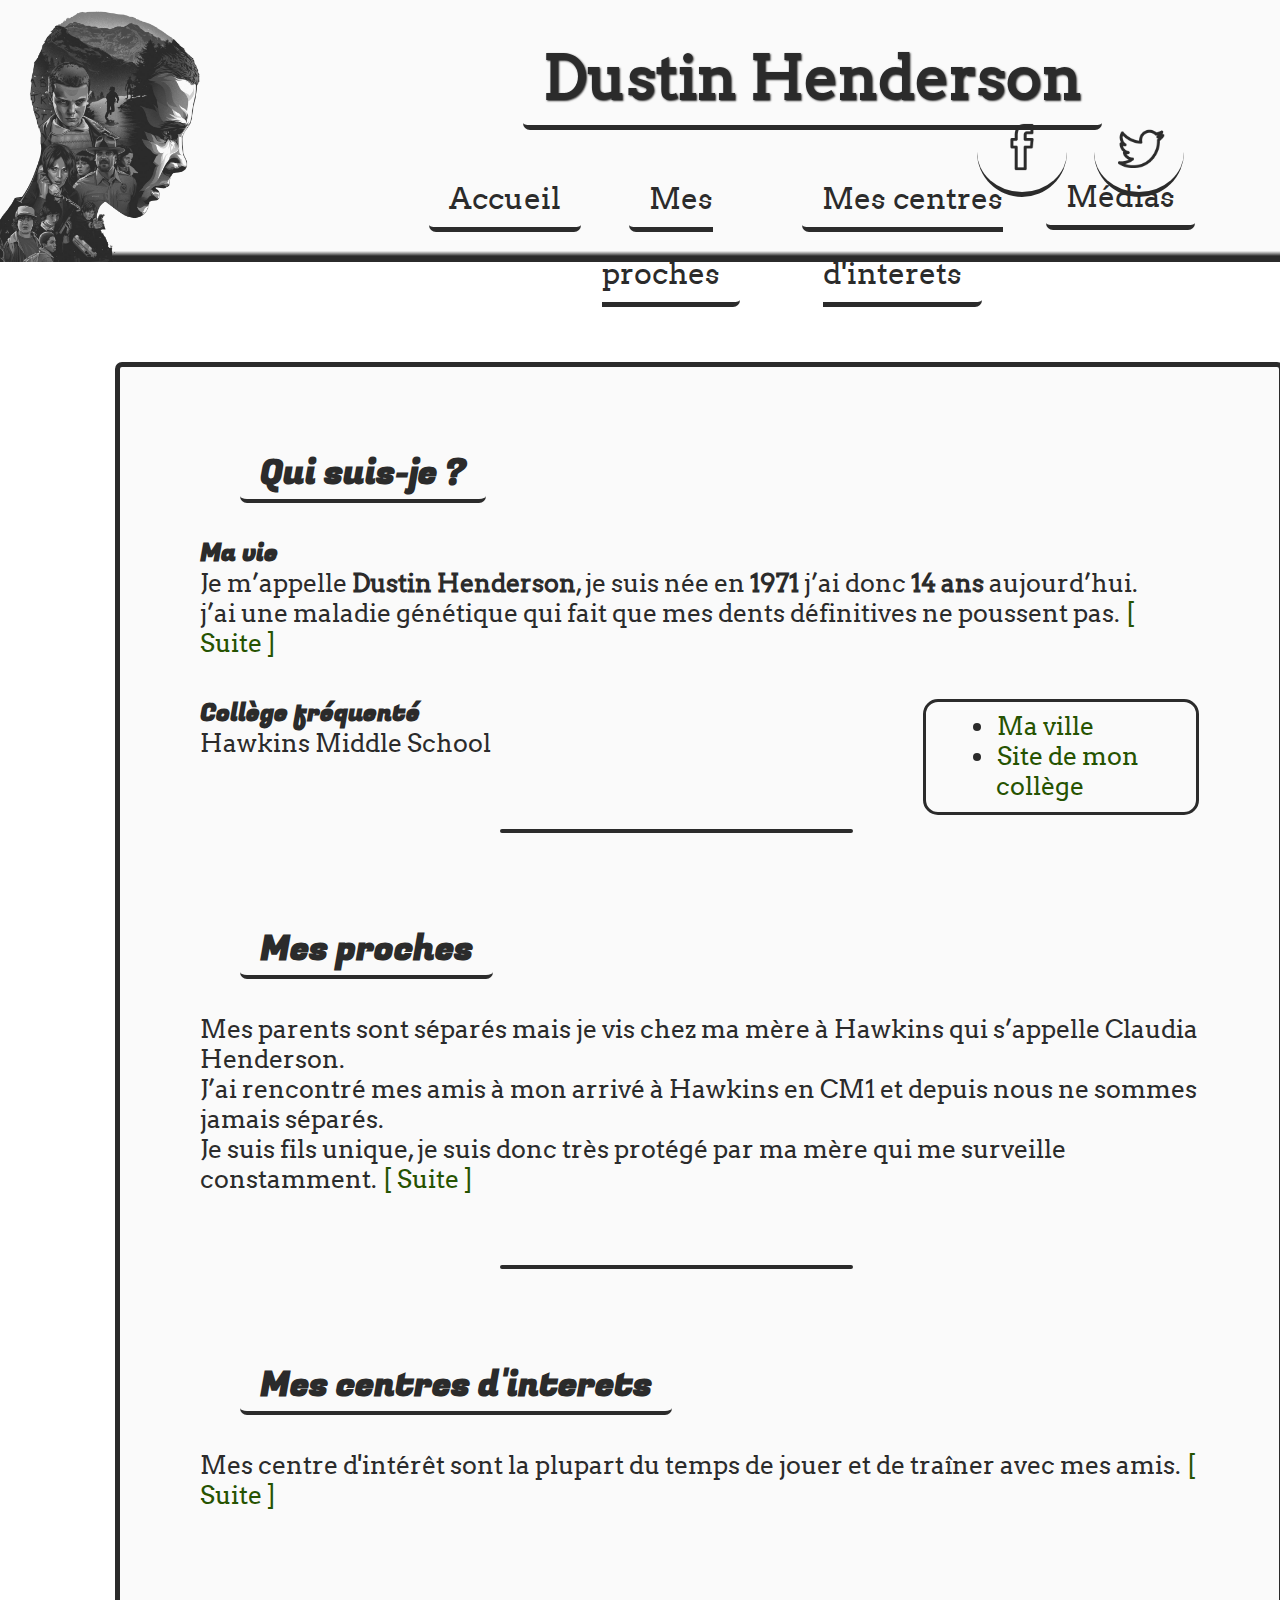
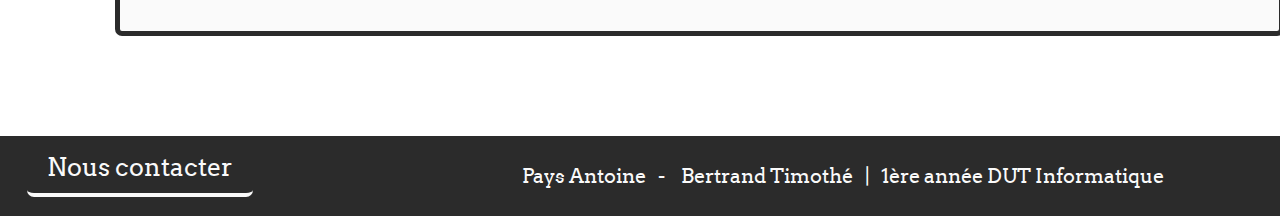
<file: index.html>
<!DOCTYPE html>
<html lang="fr">
	<head>
		<meta charset="UTF-8">
		<title>Dustin Henderson</title>
		<link rel="stylesheet" type="text/css" href="css/style.css">
		<link rel="stylesheet" type="text/css" href="css/style_responsive.css" media="screen and (max-width: 800px)">
	</head>
	<body>
		<header>
			<div id=menu>
				<img id="eleven" src="images/ressources/eleven.png">
				<div id="header-center">
					<h1><u>Dustin Henderson</u></h1>
					<nav>
						<a href="#"><u>Accueil</u></a>
						<a href="site/suite/proches.html"><u>Mes proches</u></a>
						<a href="site/suite/centres-interets.html"><u>Mes centres d'interets</u></a>
						<div id=dropdown>
							<a id=dropdown-btn><u>Médias</u></a>
							<div id="dropdown-content">
								<a href="site/photos.html"><u>Photos</u></a>
								<a href="site/videos.html"><u>Vidéos</u></a>
							</div>
						</div>
					</nav>
				</div>
				<div id="social">
					<a href="https://www.facebook.com/"><img src="images/ressources/facebook.png" height="90"></a>
					<a href="https://twitter.com/Stranger_Things"><img src="images/ressources/twitter.png" height="90"></a>
				</div>
			</div>
		</header>
		<div id="container">
			<section>
				<h2><u>Qui suis-je ?</u></h2>
				<article>
					<h3>Ma vie</h3>
					<p>
						Je m’appelle <strong>Dustin Henderson</strong>, je suis née en <strong>1971</strong> j’ai donc <strong>14 ans</strong> aujourd’hui.
						</br> 
						j’ai une maladie génétique qui fait que mes dents définitives ne poussent pas.
						<a href="site/suite/qui-suis-je.html">[ Suite ]</a>
					</p>
				</article>
				<article>
					<aside>
						<ul>
							<li>
								<a href="https://strangerthings.fandom.com/wiki/Hawkins">Ma ville</a>
							</li>
							<li>
								<a href="https://strangerthings.fandom.com/wiki/Hawkins_Middle_School">Site de mon collège</a>
							</li>
						</ul>
					</aside>
					<div id="college">
						<h3>Collège fréquenté</h3>
						<p>
							Hawkins Middle School
						</p>
					</div>
				</article>
			</section>
			<div id=spacer></div>
			<section>
			<h2><u>Mes proches</u></h2>
				<article>
					<p>
						Mes parents sont séparés mais je vis chez ma mère à Hawkins qui s’appelle Claudia Henderson.
						<br>
						J’ai rencontré mes amis à mon arrivé à Hawkins en CM1 et depuis nous ne sommes jamais séparés.
						<br>
						Je suis fils unique, je suis donc très protégé par ma mère qui me surveille constamment.
						<a href="site/suite/proches.html">[ Suite ]</a>
					</p>
				</article>
			</section>
			<div id=spacer></div>
			<section>
				<h2><u>Mes centres d'interets</u></h2>
				<article>
					<p>
						Mes centre d'intérêt sont la plupart du temps de jouer et de traîner avec mes amis.
						<a href="site/suite/centres-interets.html">[ Suite ]</a>
					</p>
				</article>
			</section>
		</div>
		<footer>
			<a href="site/contact.html"><u>Nous contacter</u></a>
			<div id="credits">
				Pays Antoine   -    Bertrand Timothé   |   1ère année DUT Informatique
			</div>
		</footer>
	</body>
</html>
</file>
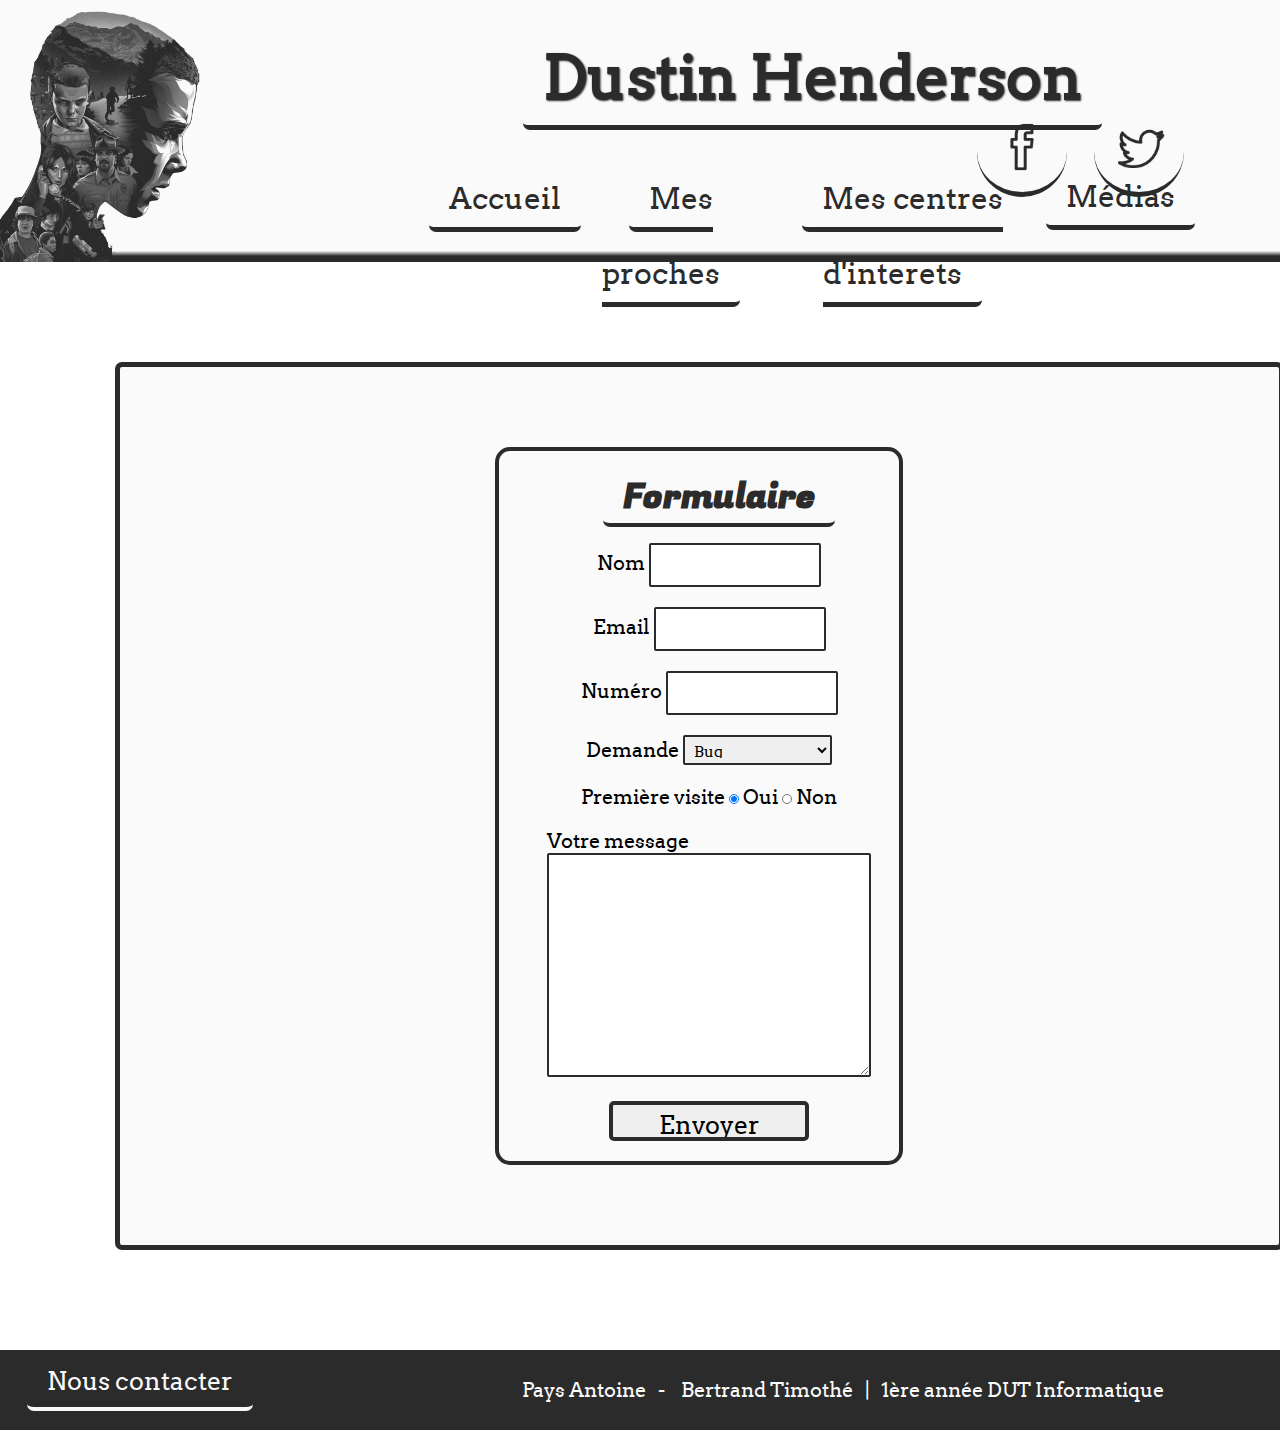
<file: site/contact.html>
<!DOCTYPE html>
<html>
	<head>
		<meta charset="UTF-8">
		<title>Dustin Henderson</title>
		<link rel="stylesheet" type="text/css" href="../css/style.css">
		<link rel="stylesheet" type="text/css" href="../css/style_form.css">
	</head>
	<body>
		<header>
			<div id=menu>
				<img id="eleven" src="../images/ressources/eleven.png">
				<div id="header-center">
					<h1><u>Dustin Henderson</u></h1>
					<nav>
						<a href="../index.html"><u>Accueil</u></a>
						<a href="suite/proches.html"><u>Mes proches</u></a>
						<a href="suite/centres-interets.html"><u>Mes centres d'interets</u></a>
						<div id=dropdown>
							<a id=dropdown-btn><u>Médias</u></a>
							<div id="dropdown-content">
								<a href="photos.html"><u>Photos</u></a>
								<a href="videos.html"><u>Vidéos</u></a>
							</div>
						</div>
					</nav>
				</div>
				<div id="social">
					<a href="https://www.facebook.com/"><img src="../images/ressources/facebook.png" height="90"></a>
					<a href="https://twitter.com/Stranger_Things"><img src="../images/ressources/twitter.png" height="90"></a>
				</div>
			</div>
		</header>
		<div id="container">
			<section>
				<form method="POST" action="suite.php">
					<h2><u>Formulaire</u></h2>
					<div>
						<label for="input_nom">Nom</label>
						<input type="text" id="input_nom" name="input_nom" required/>
					</div>
					<div>
						<label for="input_email">Email</label>
						<input type="email" id="input_email" name="input_email" required/>
					</div>
					<div>
						<label for="input_numero">Numéro</label>
						<input type="tel" id="input_numero" name="input_numero"/>
					</div>
					<div>
						<label for="input_demande">Demande</label>
						<select name="input_demande" id="input_demande">
							<option>Bug</option>
							<option>Amélioration</option>
							<option>Autre demande</option>
						</select>
					</div>
					<div>
						<label for="input_premVisite">Première visite</label>
						<input type="radio" name="input_premVisite" id="input_premVisite" value="Oui" checked/> <label>Oui</label>
						<input type="radio" name="input_premVisite" id="input_premVisite" value="Non" /> <label>Non</label>
					</div>
					<div>
						<label for="input_message">Votre message</label>
						<br>
						<textarea name="input_message" required></textarea>
					</div>
					<div>
						<input type="submit" value="Envoyer">
					</div>
				</form>
			</section>
		</div>
		<footer>
			<a href="#"><u>Nous contacter</u></a>
			<div id="credits">
				Pays Antoine   -    Bertrand Timothé   |   1ère année DUT Informatique
			</div>
		</footer>
	</body>
</html>
</file>
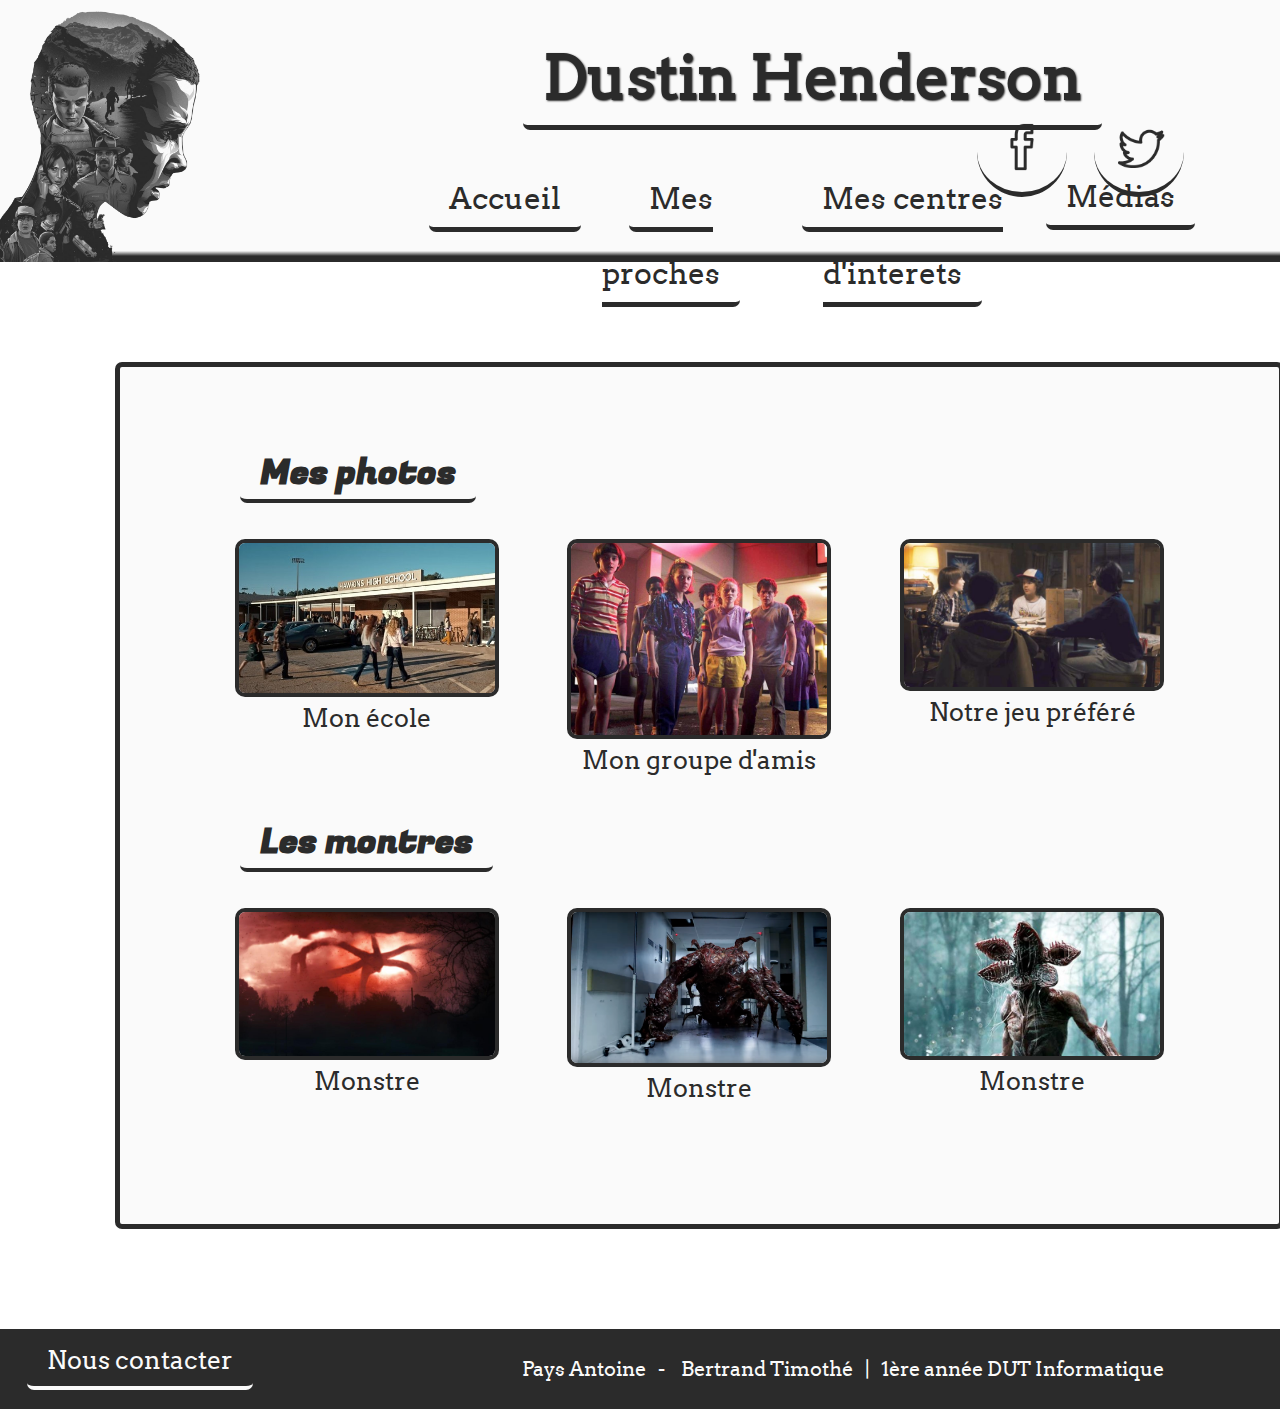
<file: site/photos.html>
<!DOCTYPE html>
<html lang="fr">
	<head>
		<meta charset="UTF-8">
		<title>Dustin Henderson</title>
		<link rel="stylesheet" type="text/css" href="../css/style.css">
		<link rel="stylesheet" type="text/css" href="../css/style_photos.css">
	</head>
	<body>
		<header>
			<div id=menu>
				<img id="eleven" src="../images/ressources/eleven.png">
				<div id="header-center">
					<h1><u>Dustin Henderson</u></h1>
					<nav>
						<a href="../index.html"><u>Accueil</u></a>
						<a href="suite/proches.html"><u>Mes proches</u></a>
						<a href="suite/centres-interets.html"><u>Mes centres d'interets</u></a>
						<div id=dropdown>
							<a id=dropdown-btn><u>Médias</u></a>
							<div id="dropdown-content">
								<a href="#"><u>Photos</u></a>
								<a href="videos.html"><u>Vidéos</u></a>
							</div>
						</div>
					</nav>
				</div>
				<div id="social">
					<a href="https://www.facebook.com/"><img src="../images/ressources/facebook.png" height="90"></a>
					<a href="https://twitter.com/Stranger_Things"><img src="../images/ressources/twitter.png" height="90"></a>
				</div>
			</div>
		</header>
		<div id="container">
			<section>
				<h2><u>Mes photos</u></h2>
				<article>
					<figure>
						<a href="galerie/ecole.html"><img src="../images/photos/Ecole.jpg" title="Mon école"></a>
						<figcaption>Mon école</figcaption>
					</figure>
					<figure>
						<a href="galerie/amis.html"><img src="../images/photos/Groupe.jpg" title="Mon groupe d'amis"></a>
						<figcaption>Mon groupe d'amis</figcaption>
					</figure>
					<figure>
						<a href="galerie/jeu.html"><img src="../images/photos/Jeu.jpg" title="Notre jeu préféré"></a>
						<figcaption>Notre jeu préféré</figcaption>
					</figure>
				</article>
				<h2><u>Les montres</u></h2>
				<article>
					<figure>
						<a href="galerie/monstre.html"><img src="../images/photos/Monstre.jpg" title="Monstre"></a>
						<figcaption>Monstre</figcaption>
					</figure>
					<figure>
						<a href="galerie/monstre2.html"><img src="../images/photos/Monstre2.jpg" title="Monstre"></a>
						<figcaption>Monstre</figcaption>
					</figure>
					<figure>
							<a href="galerie/monstre3.html"><img src="../images/photos/Monstre3.jpg" title="Monstre"></a>
							<figcaption>Monstre</figcaption>
					</figure>
				</article>
			</section>
		</div>
		<footer>
			<a href="contact.html"><u>Nous contacter</u></a>
			<div id="credits">
				Pays Antoine   -    Bertrand Timothé   |   1ère année DUT Informatique
			</div>
		</footer>
	</body>
</html>
</file>
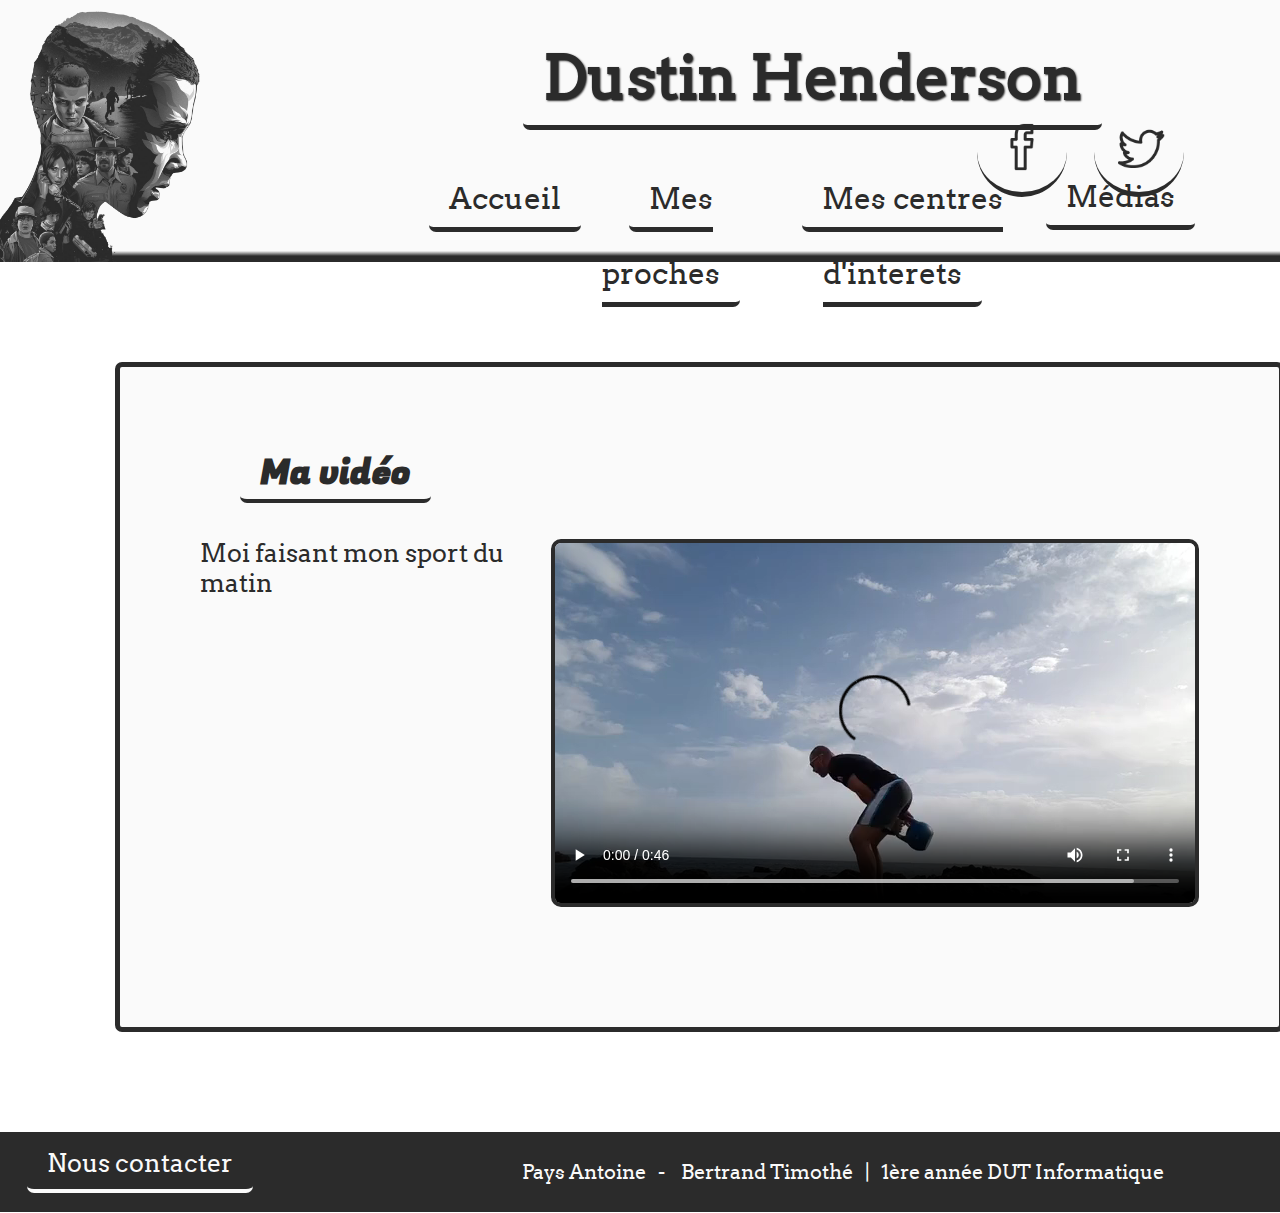
<file: site/videos.html>
<!DOCTYPE html>
<html lang="fr">
	<head>
		<meta charset="UTF-8">
		<title>Dustin Henderson</title>
		<link rel="stylesheet" type="text/css" href="../css/style.css">
		<link rel="stylesheet" type="text/css" href="../css/style_videos.css">
	</head>
	<body>
		<header>
			<div id=menu>
				<img id="eleven" src="../images/ressources/eleven.png">
				<div id="header-center">
					<h1><u>Dustin Henderson</u></h1>
					<nav>
						<a href="../index.html"><u>Accueil</u></a>
						<a href="suite/proches.html"><u>Mes proches</u></a>
						<a href="suite/centres-interets.html"><u>Mes centres d'interets</u></a>
						<div id=dropdown>
							<a id=dropdown-btn><u>Médias</u></a>
							<div id="dropdown-content">
								<a href="#"><u>Photos</u></a>
								<a href="videos.html"><u>Vidéos</u></a>
							</div>
						</div>
					</nav>
				</div>
				<div id="social">
					<a href="https://www.facebook.com/"><img src="../images/ressources/facebook.png" height="90"></a>
					<a href="https://twitter.com/Stranger_Things"><img src="../images/ressources/twitter.png" height="90"></a>
				</div>
			</div>
		</header>
		<div id="container">
			<section>
				<h2><u>Ma vidéo</u></h2>
				<article>
					<div>
						Moi faisant mon sport du matin
					</div>
					<video controls="controls" autoplay="true" preload="auto">
							<source src="../videos/Kettlebell Juggling - 12699.mp4" type="video/mp4" />
							<source src="../videos/Kettlebell Juggling - 12699.webm" type="video/webm" />
							<source src="../videos/Kettlebell Juggling - 12699.ogv" type="video/ogg" />
						</video>
				</article>
			</section>
		</div>
		<footer>
			<a href="contact.html"><u>Nous contacter</u></a>
			<div id="credits">
				Pays Antoine   -    Bertrand Timothé   |   1ère année DUT Informatique
			</div>
		</footer>
	</body>
</html>
</file>
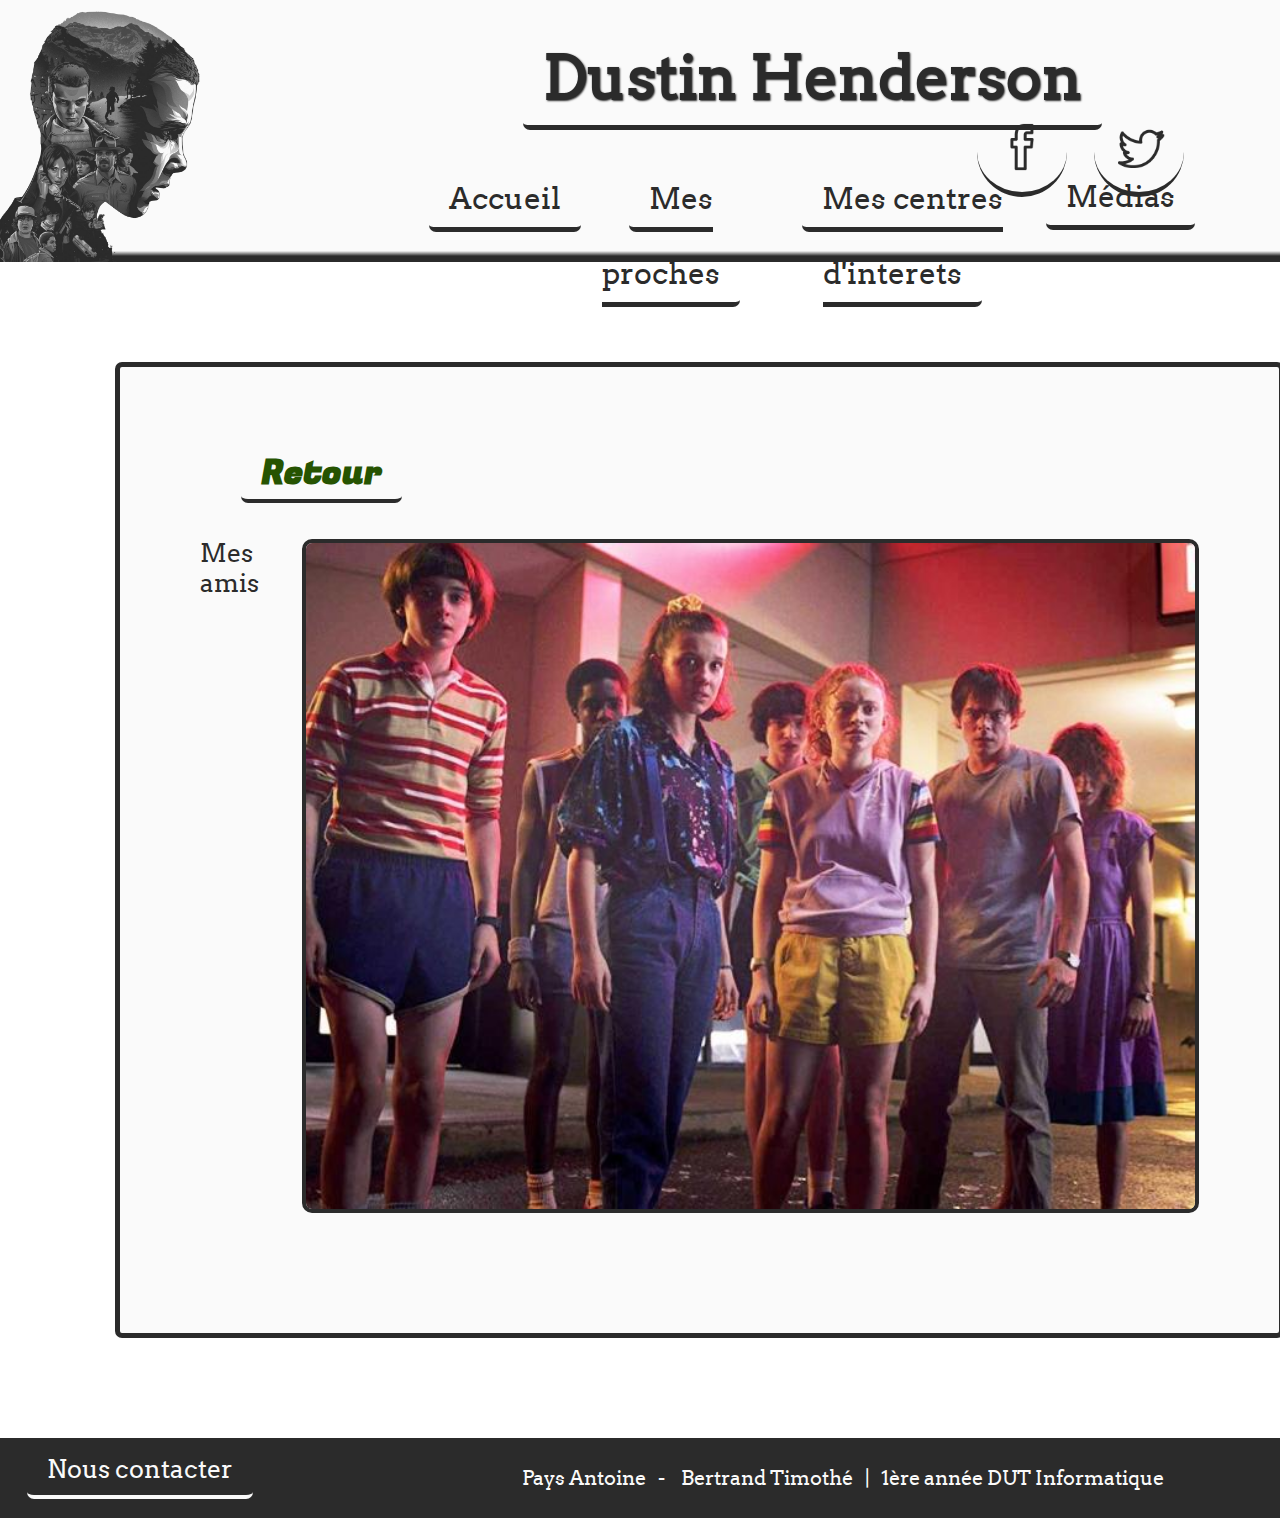
<file: site/galerie/amis.html>
<!DOCTYPE html>
<html lang="fr">
	<head>
		<meta charset="UTF-8">
		<title>Dustin Henderson</title>
		<link rel="stylesheet" type="text/css" href="../../css/style.css">
		<link rel="stylesheet" type="text/css" href="../../css/style_photos.css">
	</head>
	<body>
		<header>
			<div id=menu>
				<img id="eleven" src="../../images/ressources/eleven.png">
				<div id="header-center">
					<h1><u>Dustin Henderson</u></h1>
					<nav>
						<a href="../../index.html"><u>Accueil</u></a>
						<a href="../suite/proches.html"><u>Mes proches</u></a>
						<a href="../suite/centres-interets.html"><u>Mes centres d'interets</u></a>
						<div id=dropdown>
							<a id=dropdown-btn><u>Médias</u></a>
							<div id="dropdown-content">
								<a href="../photos.html"><u>Photos</u></a>
								<a href="../videos.html"><u>Vidéos</u></a>
							</div>
						</div>
					</nav>
				</div>
				<div id="social">
					<a href="https://www.facebook.com/"><img src="../../images/ressources/facebook.png" height="90"></a>
					<a href="https://twitter.com/Stranger_Things"><img src="../../images/ressources/twitter.png" height="90"></a>
				</div>
			</div>
		</header>
		<div id="container">
			<section>
				<h2><a href="../photos.html"><u>Retour</u></a></h2>
				<article id="big">
					Mes amis
					<img src="../../images/photos/Groupe.jpg">
				</article>
			</section>
		</div>
		<footer>
			<a href="../contact.html"><u>Nous contacter</u></a>
			<div id="credits">
				Pays Antoine   -    Bertrand Timothé   |   1ère année DUT Informatique
			</div>
		</footer>
	</body>
</html>
</file>
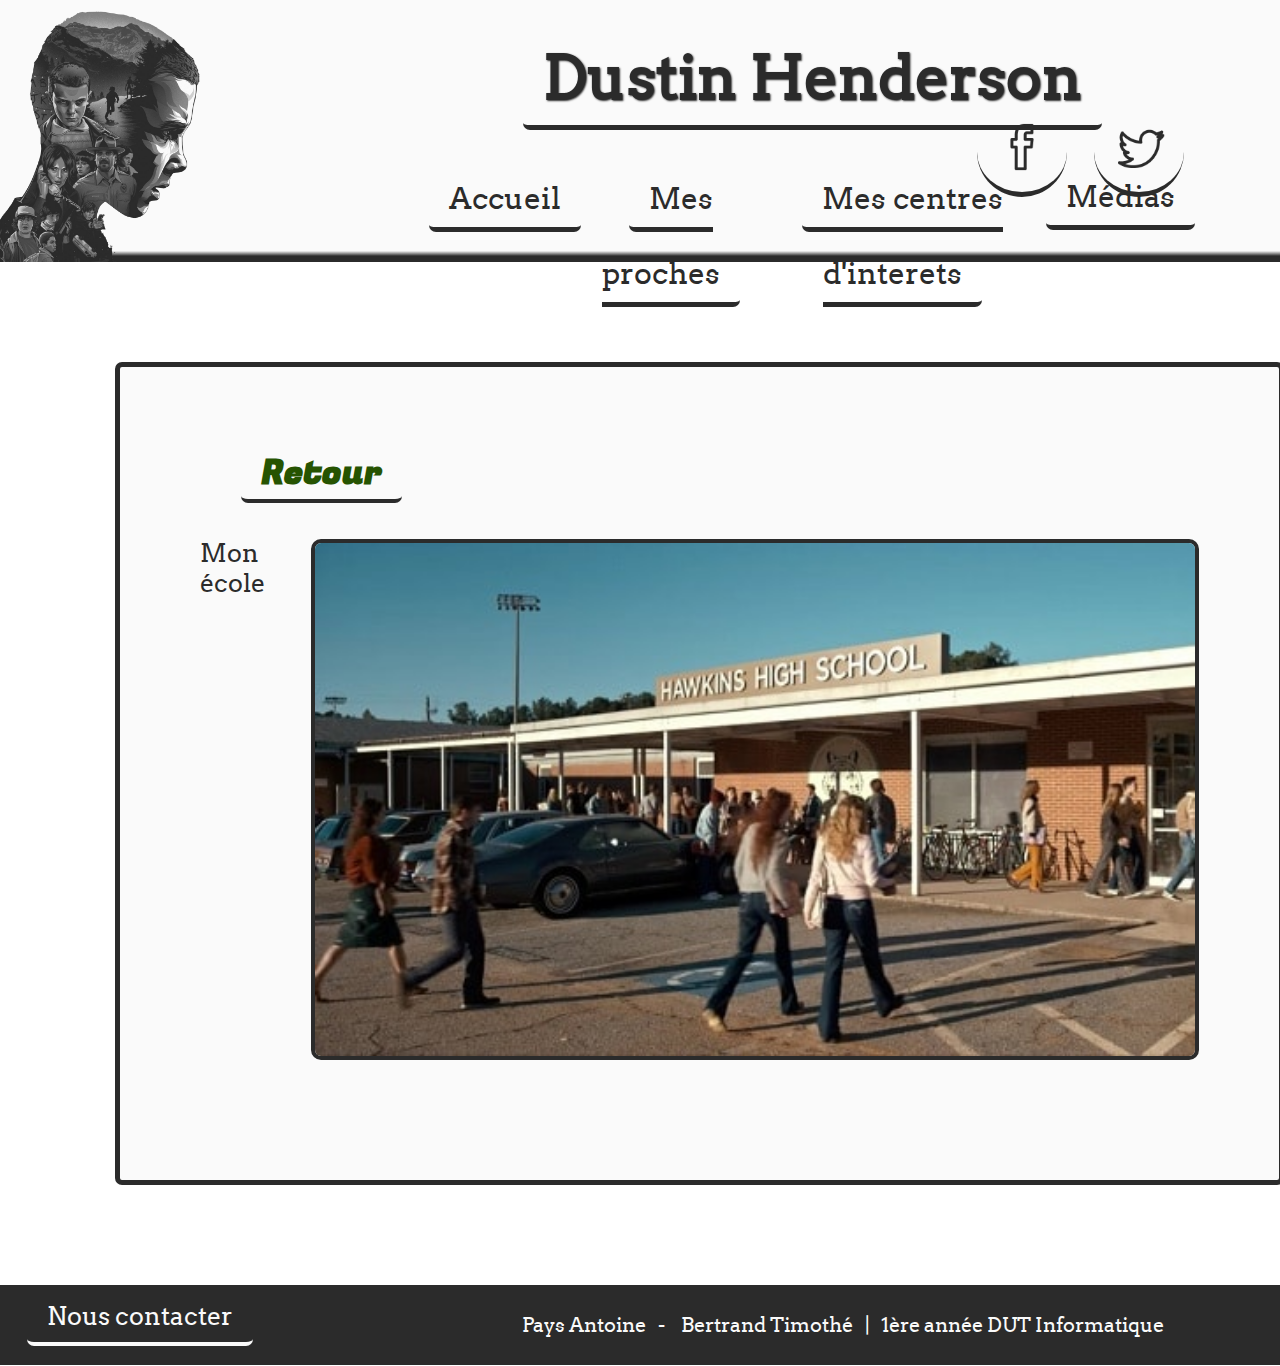
<file: site/galerie/ecole.html>
<!DOCTYPE html>
<html lang="fr">
	<head>
		<meta charset="UTF-8">
		<title>Dustin Henderson</title>
		<link rel="stylesheet" type="text/css" href="../../css/style.css">
		<link rel="stylesheet" type="text/css" href="../../css/style_photos.css">
	</head>
	<body>
		<header>
			<div id=menu>
				<img id="eleven" src="../../images/ressources/eleven.png">
				<div id="header-center">
					<h1><u>Dustin Henderson</u></h1>
					<nav>
						<a href="../../index.html"><u>Accueil</u></a>
						<a href="../suite/proches.html"><u>Mes proches</u></a>
						<a href="../suite/centres-interets.html"><u>Mes centres d'interets</u></a>
						<div id=dropdown>
							<a id=dropdown-btn><u>Médias</u></a>
							<div id="dropdown-content">
								<a href="../photos.html"><u>Photos</u></a>
								<a href="../videos.html"><u>Vidéos</u></a>
							</div>
						</div>
					</nav>
				</div>
				<div id="social">
					<a href="https://www.facebook.com/"><img src="../../images/ressources/facebook.png" height="90"></a>
					<a href="https://twitter.com/Stranger_Things"><img src="../../images/ressources/twitter.png" height="90"></a>
				</div>
			</div>
		</header>
		<div id="container">
			<section>
				<h2><a href="../photos.html"><u>Retour</u></a></h2>
				<article id="big">
					Mon école
					<img src="../../images/photos/Ecole.jpg">
				</article>
			</section>
		</div>
		<footer>
			<a href="../contact.html"><u>Nous contacter</u></a>
			<div id="credits">
				Pays Antoine   -    Bertrand Timothé   |   1ère année DUT Informatique
			</div>
		</footer>
	</body>
</html>
</file>
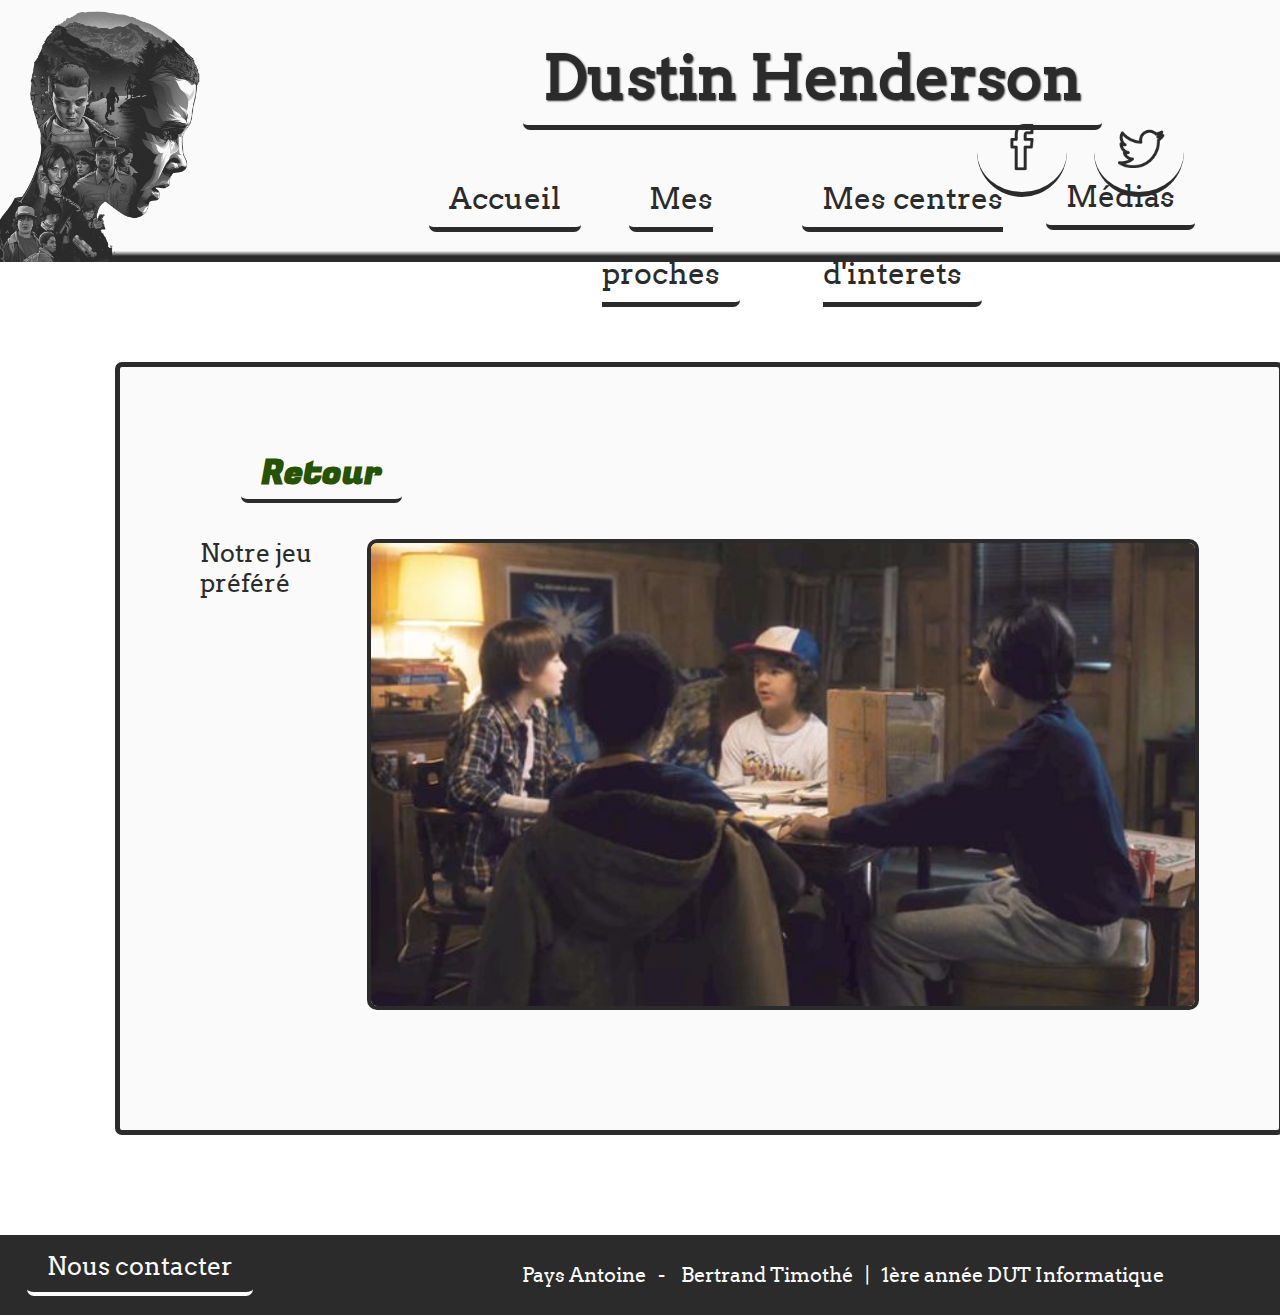
<file: site/galerie/jeu.html>
<!DOCTYPE html>
<html lang="fr">
	<head>
		<meta charset="UTF-8">
		<title>Dustin Henderson</title>
		<link rel="stylesheet" type="text/css" href="../../css/style.css">
		<link rel="stylesheet" type="text/css" href="../../css/style_photos.css">
	</head>
	<body>
		<header>
			<div id=menu>
				<img id="eleven" src="../../images/ressources/eleven.png">
				<div id="header-center">
					<h1><u>Dustin Henderson</u></h1>
					<nav>
						<a href="../../index.html"><u>Accueil</u></a>
						<a href="../suite/proches.html"><u>Mes proches</u></a>
						<a href="../suite/centres-interets.html"><u>Mes centres d'interets</u></a>
						<div id=dropdown>
							<a id=dropdown-btn><u>Médias</u></a>
							<div id="dropdown-content">
								<a href="../photos.html"><u>Photos</u></a>
								<a href="../videos.html"><u>Vidéos</u></a>
							</div>
						</div>
					</nav>
				</div>
				<div id="social">
					<a href="https://www.facebook.com/"><img src="../../images/ressources/facebook.png" height="90"></a>
					<a href="https://twitter.com/Stranger_Things"><img src="../../images/ressources/twitter.png" height="90"></a>
				</div>
			</div>
		</header>
		<div id="container">
			<section>
				<h2><a href="../photos.html"><u>Retour</u></a></h2>
				<article id="big">
					Notre jeu préféré
					<img src="../../images/photos/Jeu.jpg">
				</article>
			</section>
		</div>
		<footer>
			<a href="../contact.html"><u>Nous contacter</u></a>
			<div id="credits">
				Pays Antoine   -    Bertrand Timothé   |   1ère année DUT Informatique
			</div>
		</footer>
	</body>
</html>
</file>
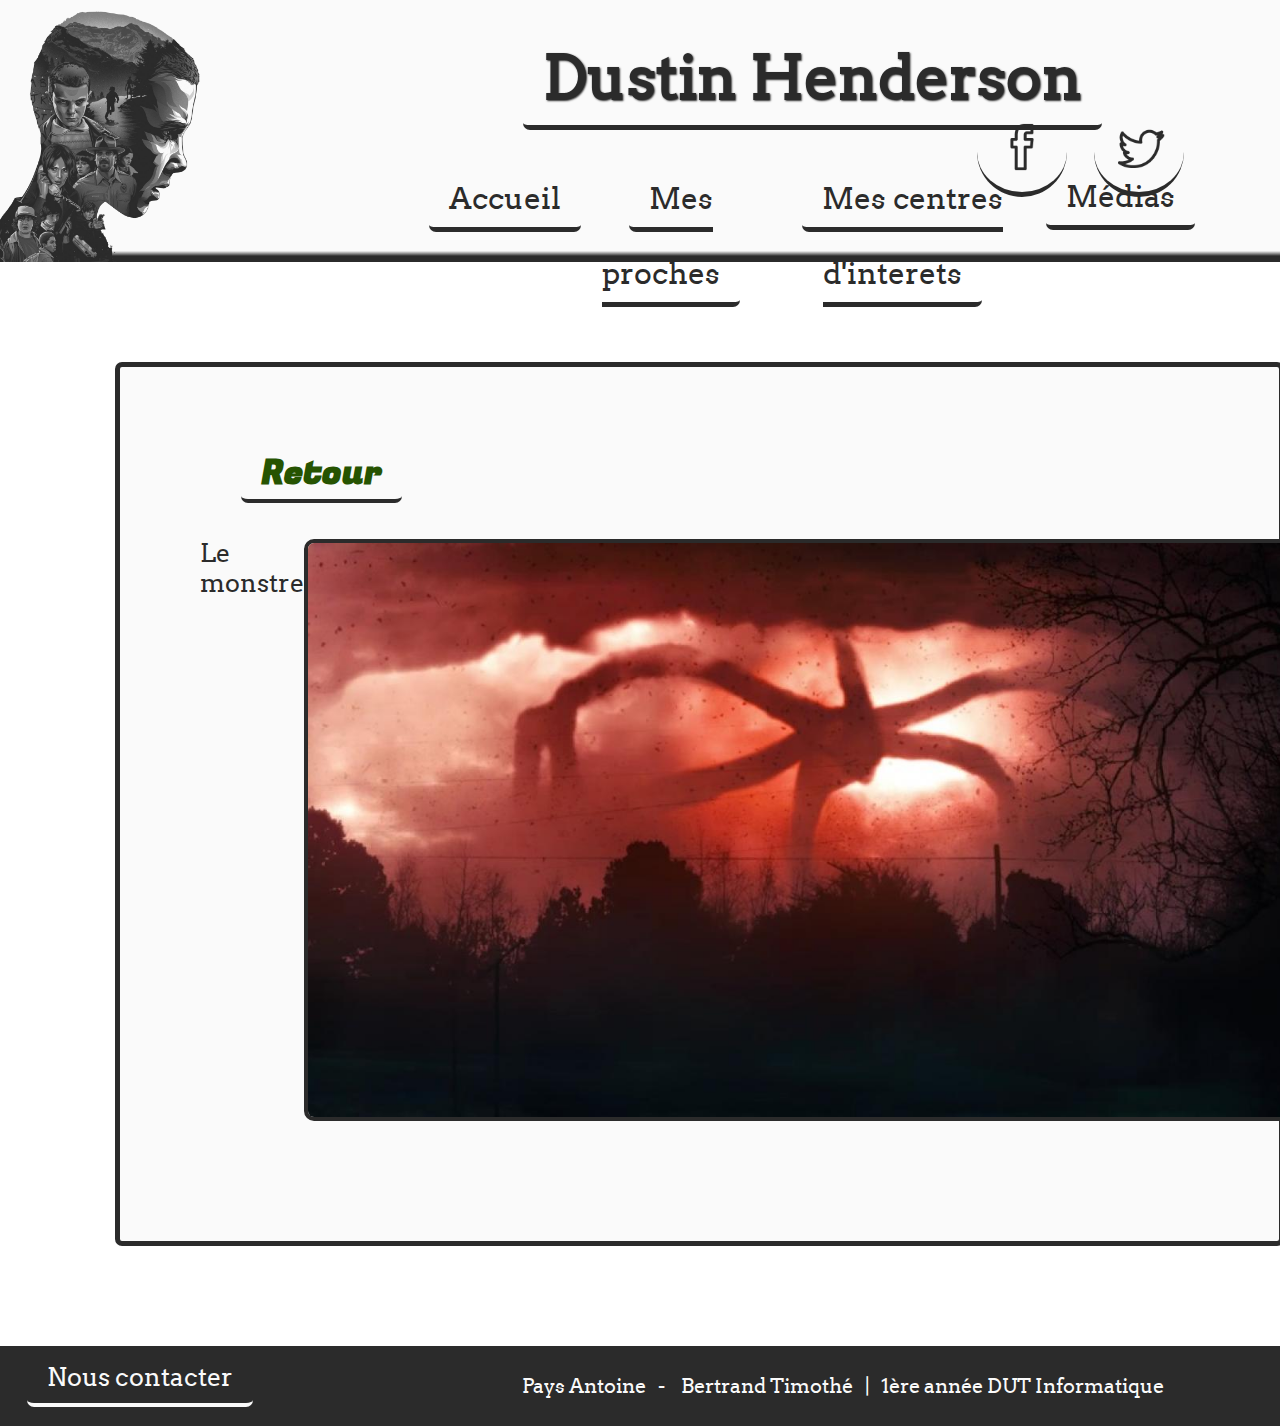
<file: site/galerie/monstre.html>
<!DOCTYPE html>
<html lang="fr">
	<head>
		<meta charset="UTF-8">
		<title>Dustin Henderson</title>
		<link rel="stylesheet" type="text/css" href="../../css/style.css">
		<link rel="stylesheet" type="text/css" href="../../css/style_photos.css">
	</head>
	<body>
		<header>
			<div id=menu>
				<img id="eleven" src="../../images/ressources/eleven.png">
				<div id="header-center">
					<h1><u>Dustin Henderson</u></h1>
					<nav>
						<a href="../../index.html"><u>Accueil</u></a>
						<a href="../suite/proches.html"><u>Mes proches</u></a>
						<a href="../suite/centres-interets.html"><u>Mes centres d'interets</u></a>
						<div id=dropdown>
							<a id=dropdown-btn><u>Médias</u></a>
							<div id="dropdown-content">
								<a href="../photos.html"><u>Photos</u></a>
								<a href="../videos.html"><u>Vidéos</u></a>
							</div>
						</div>
					</nav>
				</div>
				<div id="social">
					<a href="https://www.facebook.com/"><img src="../../images/ressources/facebook.png" height="90"></a>
					<a href="https://twitter.com/Stranger_Things"><img src="../../images/ressources/twitter.png" height="90"></a>
				</div>
			</div>
		</header>
		<div id="container">
			<section>
				<h2><a href="../photos.html"><u>Retour</u></a></h2>
				<article id="big">
					Le monstre
					<img src="../../images/photos/Monstre.jpg">
				</article>
			</section>
		</div>
		<footer>
			<a href="../contact.html"><u>Nous contacter</u></a>
			<div id="credits">
				Pays Antoine   -    Bertrand Timothé   |   1ère année DUT Informatique
			</div>
		</footer>
	</body>
</html>
</file>
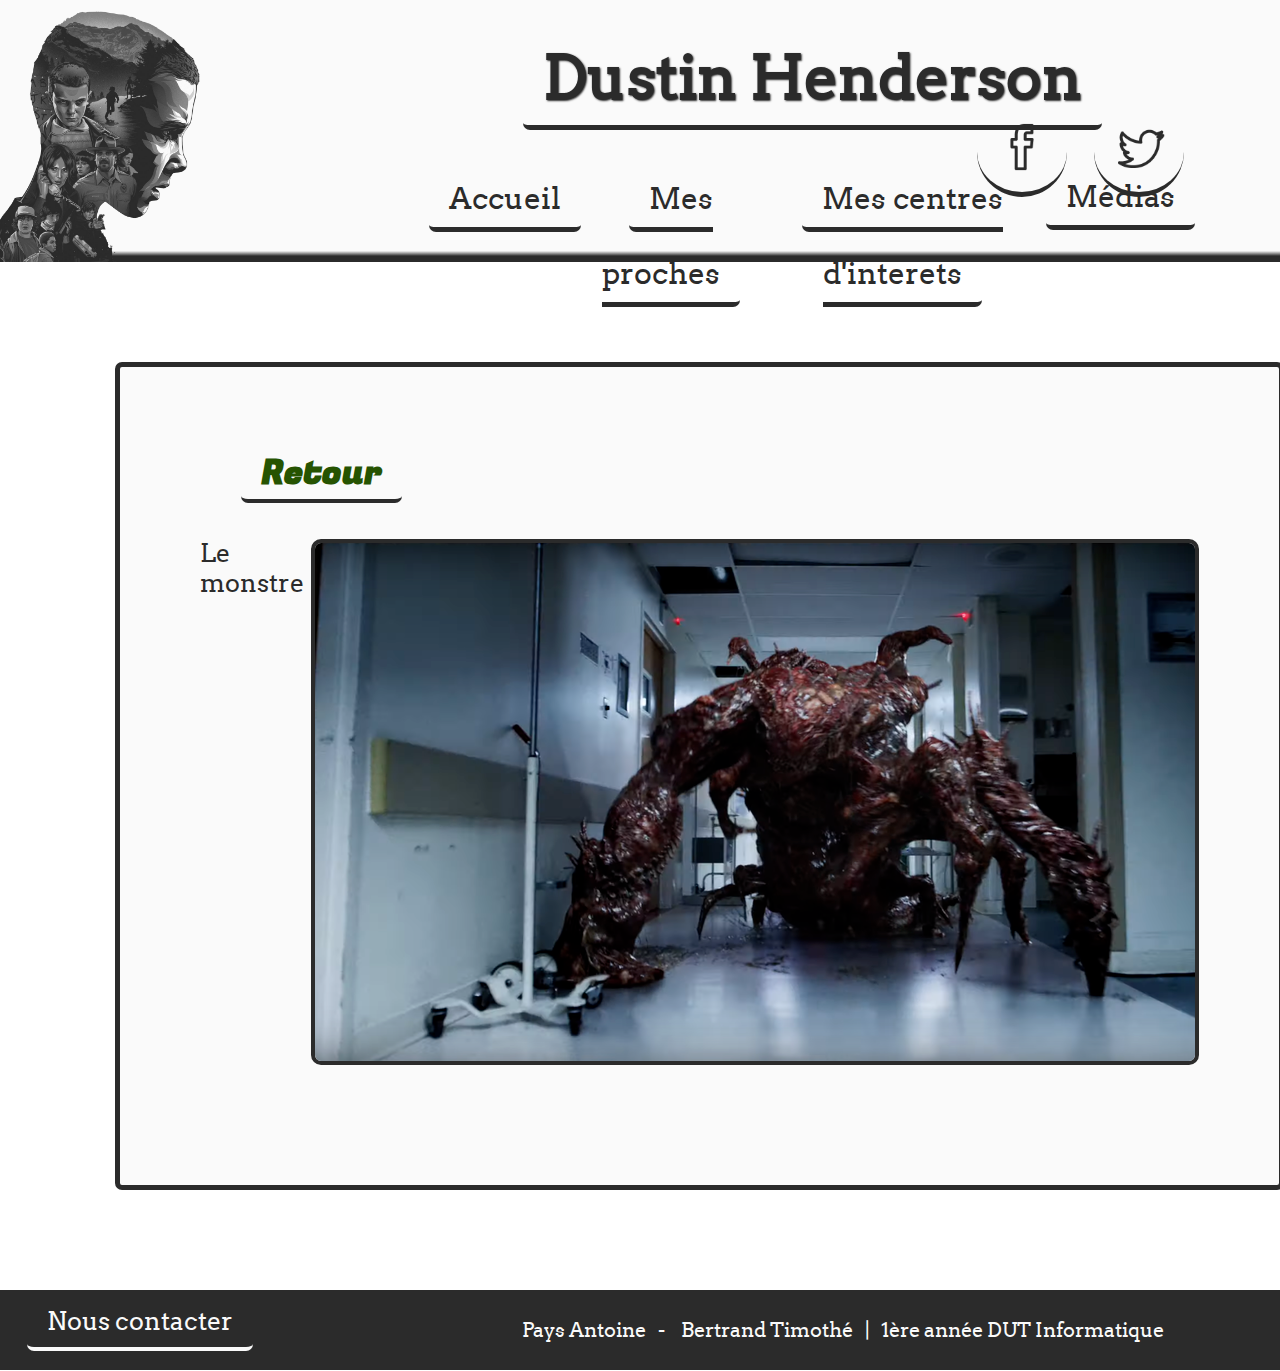
<file: site/galerie/monstre2.html>
<!DOCTYPE html>
<html lang="fr">
	<head>
		<meta charset="UTF-8">
		<title>Dustin Henderson</title>
		<link rel="stylesheet" type="text/css" href="../../css/style.css">
		<link rel="stylesheet" type="text/css" href="../../css/style_photos.css">
	</head>
	<body>
		<header>
			<div id=menu>
				<img id="eleven" src="../../images/ressources/eleven.png">
				<div id="header-center">
					<h1><u>Dustin Henderson</u></h1>
					<nav>
						<a href="../../index.html"><u>Accueil</u></a>
						<a href="../suite/proches.html"><u>Mes proches</u></a>
						<a href="../suite/centres-interets.html"><u>Mes centres d'interets</u></a>
						<div id=dropdown>
							<a id=dropdown-btn><u>Médias</u></a>
							<div id="dropdown-content">
								<a href="../photos.html"><u>Photos</u></a>
								<a href="../videos.html"><u>Vidéos</u></a>
							</div>
						</div>
					</nav>
				</div>
				<div id="social">
					<a href="https://www.facebook.com/"><img src="../../images/ressources/facebook.png" height="90"></a>
					<a href="https://twitter.com/Stranger_Things"><img src="../../images/ressources/twitter.png" height="90"></a>
				</div>
			</div>
		</header>
		<div id="container">
			<section>
				<h2><a href="../photos.html"><u>Retour</u></a></h2>
				<article id="big">
					Le monstre
					<img src="../../images/photos/Monstre2.jpg">
				</article>
			</section>
		</div>
		<footer>
			<a href="../contact.html"><u>Nous contacter</u></a>
			<div id="credits">
				Pays Antoine   -    Bertrand Timothé   |   1ère année DUT Informatique
			</div>
		</footer>
	</body>
</html>
</file>
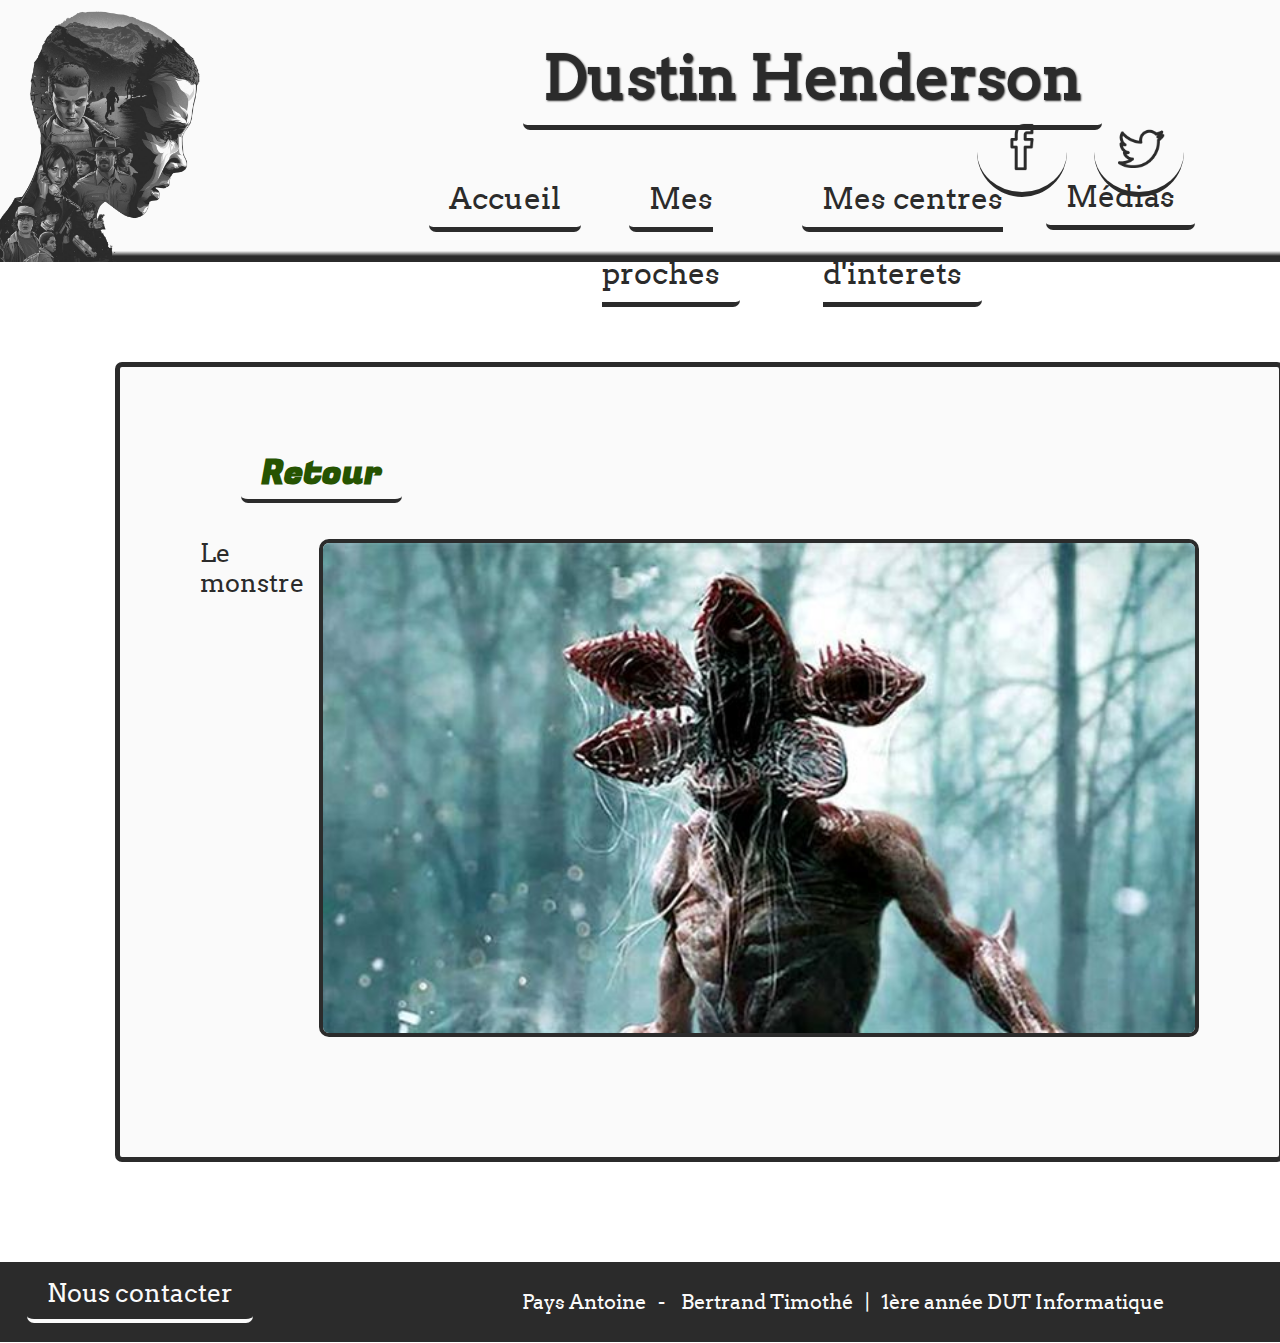
<file: site/galerie/monstre3.html>
<!DOCTYPE html>
<html lang="fr">
	<head>
		<meta charset="UTF-8">
		<title>Dustin Henderson</title>
		<link rel="stylesheet" type="text/css" href="../../css/style.css">
		<link rel="stylesheet" type="text/css" href="../../css/style_photos.css">
	</head>
	<body>
		<header>
			<div id=menu>
				<img id="eleven" src="../../images/ressources/eleven.png">
				<div id="header-center">
					<h1><u>Dustin Henderson</u></h1>
					<nav>
						<a href="../../index.html"><u>Accueil</u></a>
						<a href="../suite/proches.html"><u>Mes proches</u></a>
						<a href="../suite/centres-interets.html"><u>Mes centres d'interets</u></a>
						<div id=dropdown>
							<a id=dropdown-btn><u>Médias</u></a>
							<div id="dropdown-content">
								<a href="../photos.html"><u>Photos</u></a>
								<a href="../videos.html"><u>Vidéos</u></a>
							</div>
						</div>
					</nav>
				</div>
				<div id="social">
					<a href="https://www.facebook.com/"><img src="../../images/ressources/facebook.png" height="90"></a>
					<a href="https://twitter.com/Stranger_Things"><img src="../../images/ressources/twitter.png" height="90"></a>
				</div>
			</div>
		</header>
		<div id="container">
			<section>
				<h2><a href="../photos.html"><u>Retour</u></a></h2>
				<article id="big">
					Le monstre
					<img src="../../images/photos/Monstre3.jpg">
				</article>
			</section>
		</div>
		<footer>
			<a href="../contact.html"><u>Nous contacter</u></a>
			<div id="credits">
				Pays Antoine   -    Bertrand Timothé   |   1ère année DUT Informatique
			</div>
		</footer>
	</body>
</html>
</file>
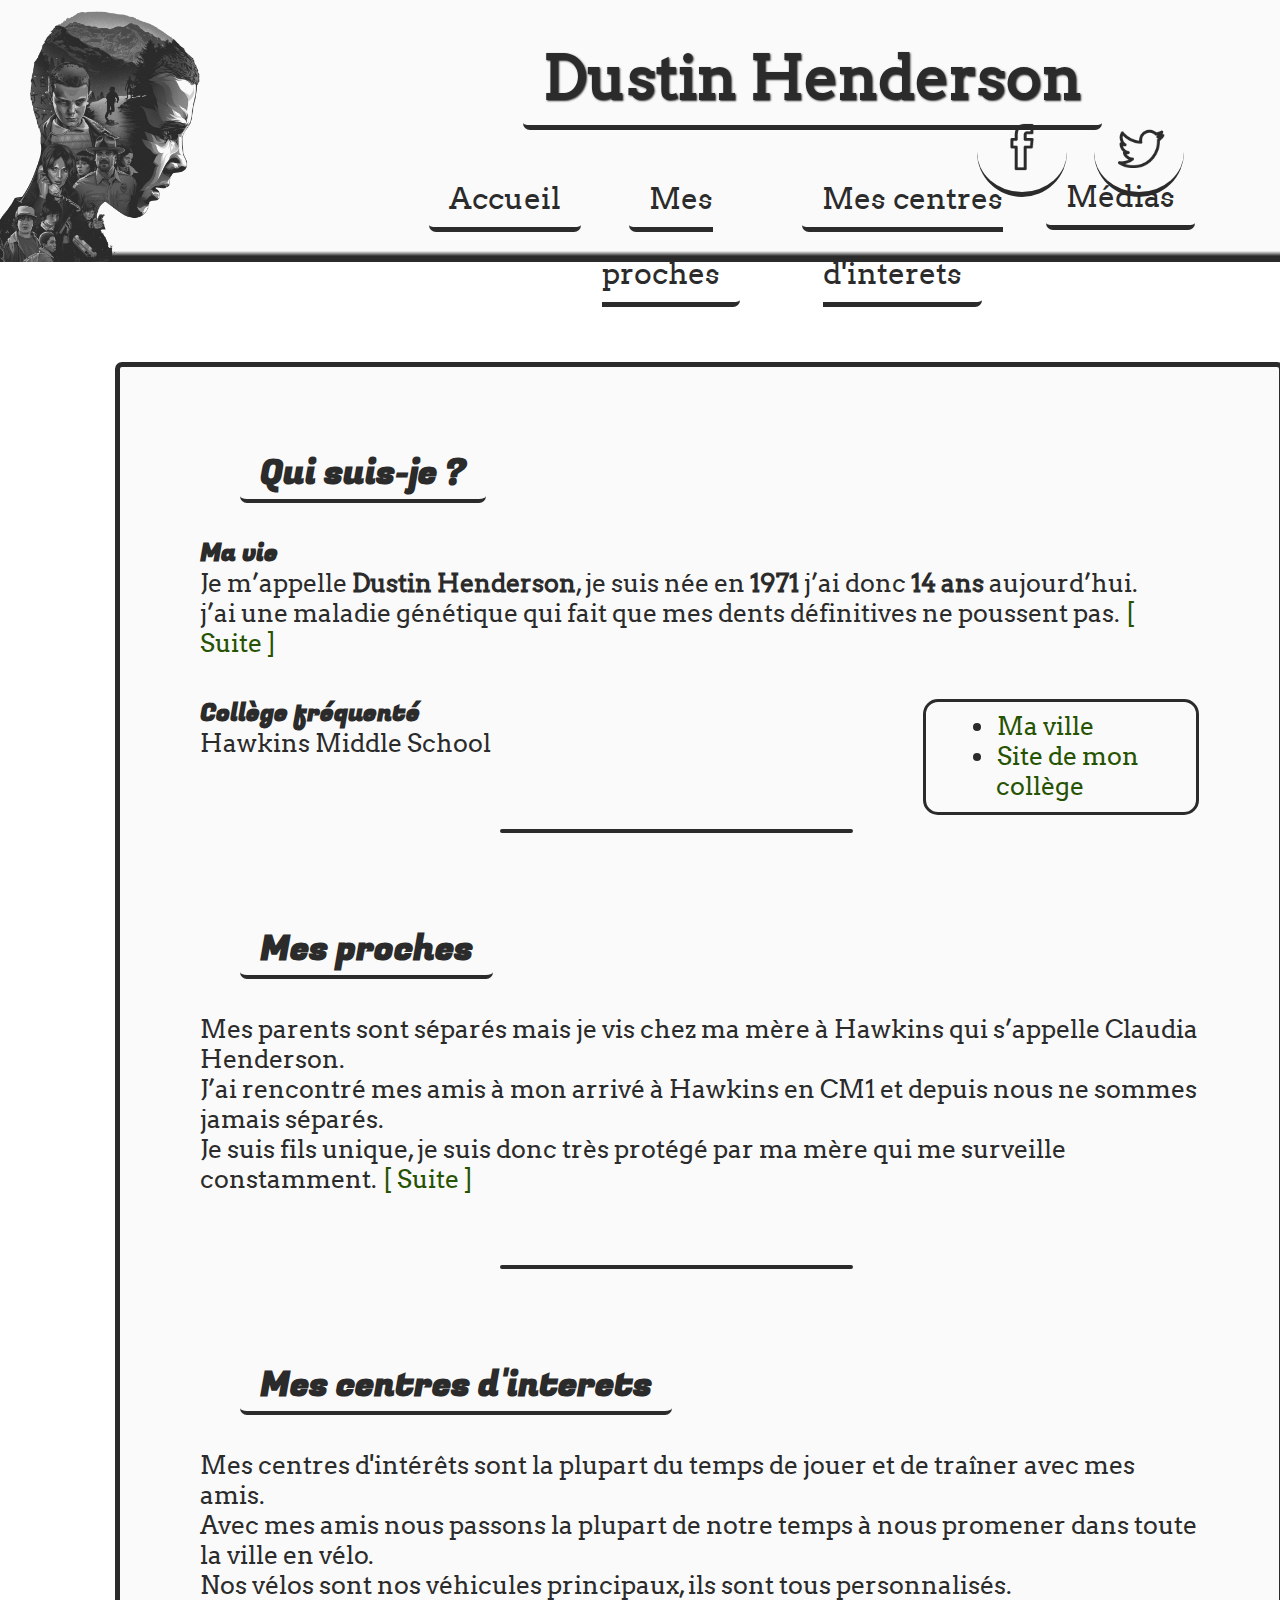
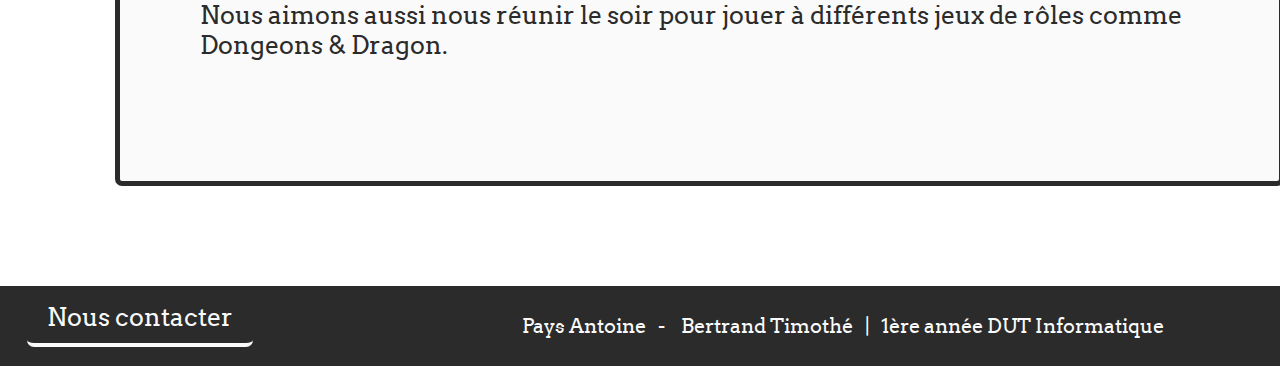
<file: site/suite/centres-interets.html>
<!DOCTYPE html>
<html lang="en">
	<head>
		<meta charset="UTF-8">
		<title>Mon histoire</title>
		<link rel="stylesheet" type="text/css" href="../../css/style.css">
	</head>
	<body>
		<header>
				<div id=menu>
					<img id="eleven" src="../../images/ressources/eleven.png">
					<div id="header-center">
						<h1><u>Dustin Henderson</u></h1>
						<nav>
							<a href="../../index.html"><u>Accueil</u></a>
							<a href="proches.html"><u>Mes proches</u></a>
							<a href="centres-interets.html"><u>Mes centres d'interets</u></a>
							<div id=dropdown>
								<a id=dropdown-btn><u>Médias</u></a>
								<div id="dropdown-content">
									<a href="../photos.html"><u>Photos</u></a>
									<a href="../videos.html"><u>Vidéos</u></a>
								</div>
							</div>
						</nav>
					</div>
					<div id="social">
						<a href="https://www.facebook.com/"><img src="../../images/ressources/facebook.png" height="90"></a>
						<a href="https://twitter.com/Stranger_Things"><img src="../../images/ressources/twitter.png" height="90"></a>
					</div>
				</div>
			</header>
			<div id="container">
				<section>
					<h2><u>Qui suis-je ?</u></h2>
					<article>
						<h3>Ma vie</h3>
						<p>
							Je m’appelle <strong>Dustin Henderson</strong>, je suis née en <strong>1971</strong> j’ai donc <strong>14 ans</strong> aujourd’hui.
							</br> 
							j’ai une maladie génétique qui fait que mes dents définitives ne poussent pas.
							<a href="qui-suis-je.html">[ Suite ]</a>
						</p>
					</article>
					<article>
						<aside>
							<ul>
								<li>
									<a href="https://strangerthings.fandom.com/wiki/Hawkins">Ma ville</a>
								</li>
								<li>
									<a href="https://strangerthings.fandom.com/wiki/Hawkins_Middle_School">Site de mon collège</a>
								</li>
							</ul>
						</aside>
						<div id="college">
							<h3>Collège fréquenté</h3>
							<p>
								Hawkins Middle School
							</p>
						</div>
					</article>
				</section>
				<div id=spacer></div>
				<section>
				<h2><u>Mes proches</u></h2>
					<article>
						<p>
							Mes parents sont séparés mais je vis chez ma mère à Hawkins qui s’appelle Claudia Henderson.
							</br>
							J’ai rencontré mes amis à mon arrivé à Hawkins en CM1 et depuis nous ne sommes jamais séparés.
							</br>
							Je suis fils unique, je suis donc très protégé par ma mère qui me surveille constamment.
							<a href="proches.html">[ Suite ]</a>
						</p>
					</article>
				</section>
				<div id=spacer></div>
				<section>
					<h2><u>Mes centres d'interets</u></h2>
					<article>
						<p>
							Mes centres d'intérêts sont la plupart du temps de jouer et de traîner avec mes amis.
							<br>
							Avec mes amis nous passons la plupart de notre temps à nous promener dans toute la ville en vélo.
							<br> 
							Nos vélos sont nos véhicules principaux, ils sont tous personnalisés. 
							<br>
							Nous aimons aussi nous réunir le soir pour jouer à différents jeux de rôles comme Dongeons & Dragon.
						</p>
					</article>
				</section>
			</div>
		<footer>
			<a href="../contact.html"><u>Nous contacter</u></a>
			<div id="credits">
				Pays Antoine   -    Bertrand Timothé   |   1ère année DUT Informatique
			</div>
		</footer>
	</body>
</html>
</file>
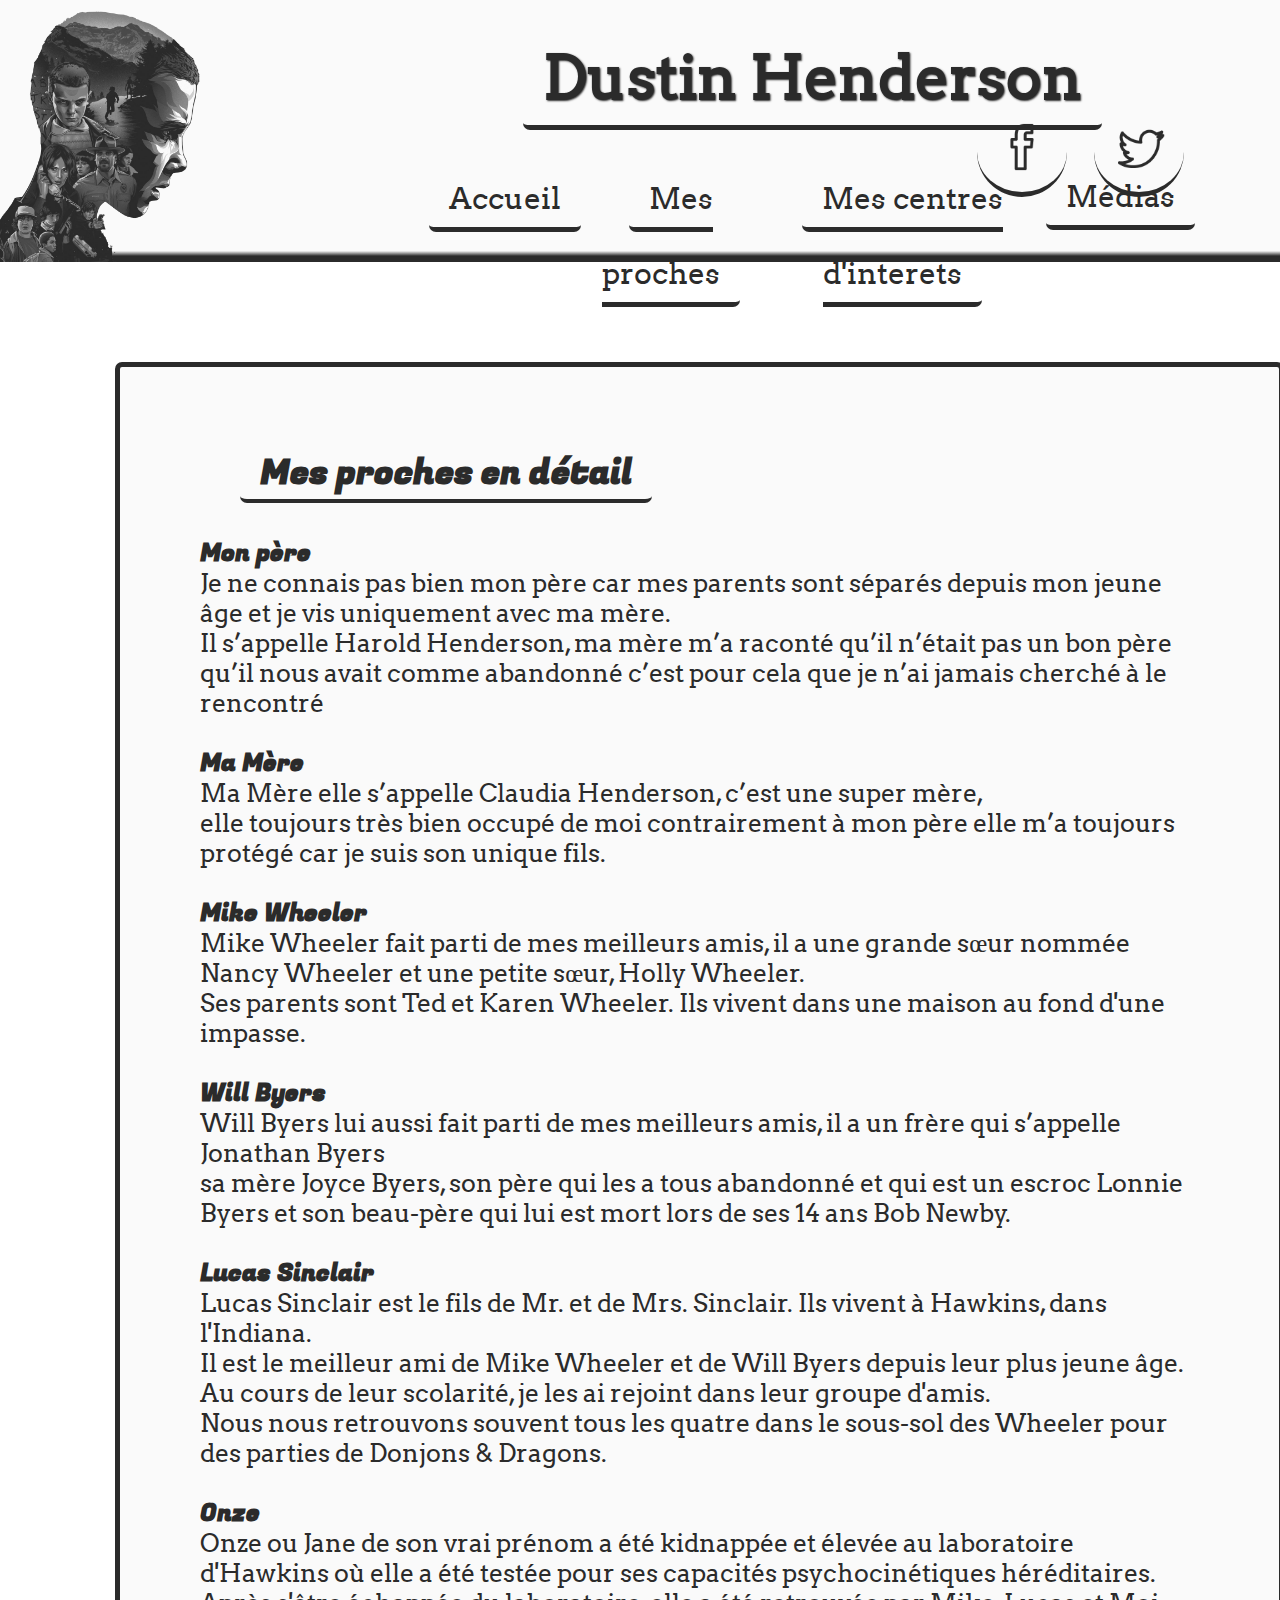
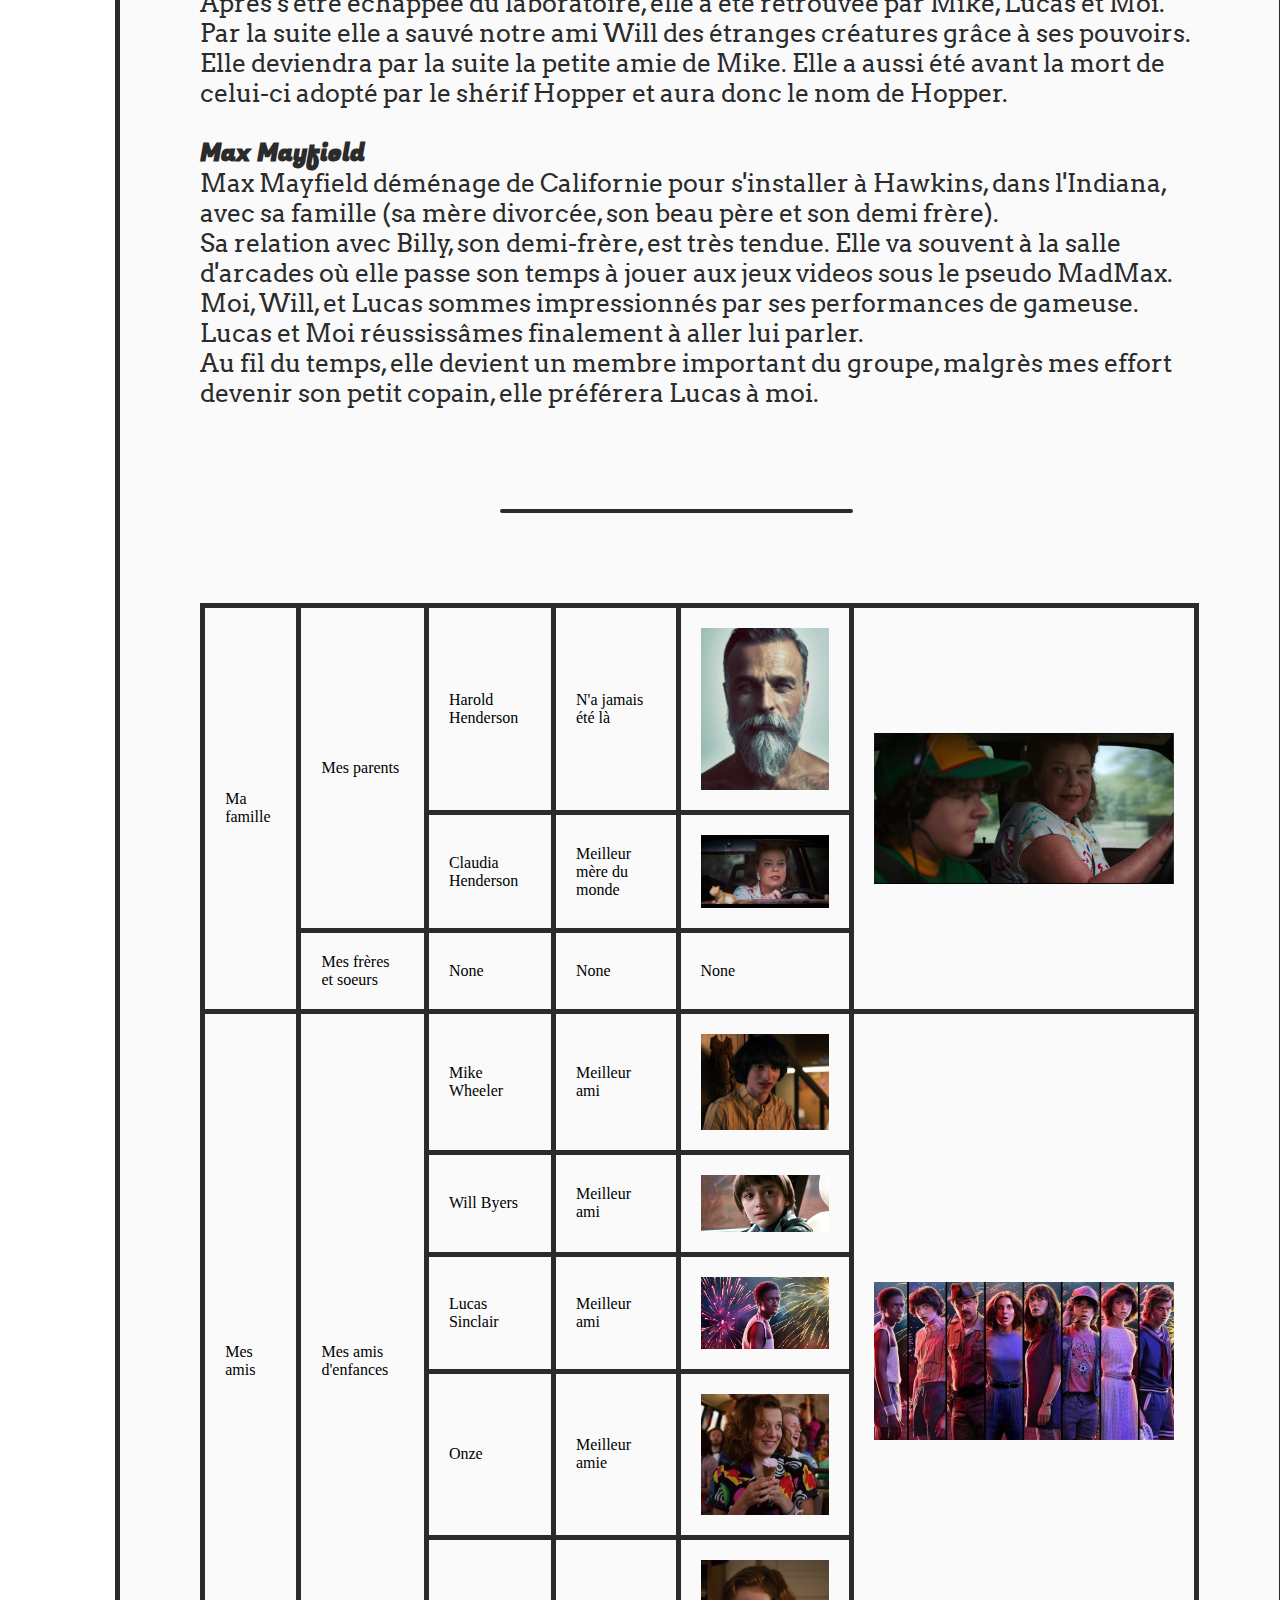
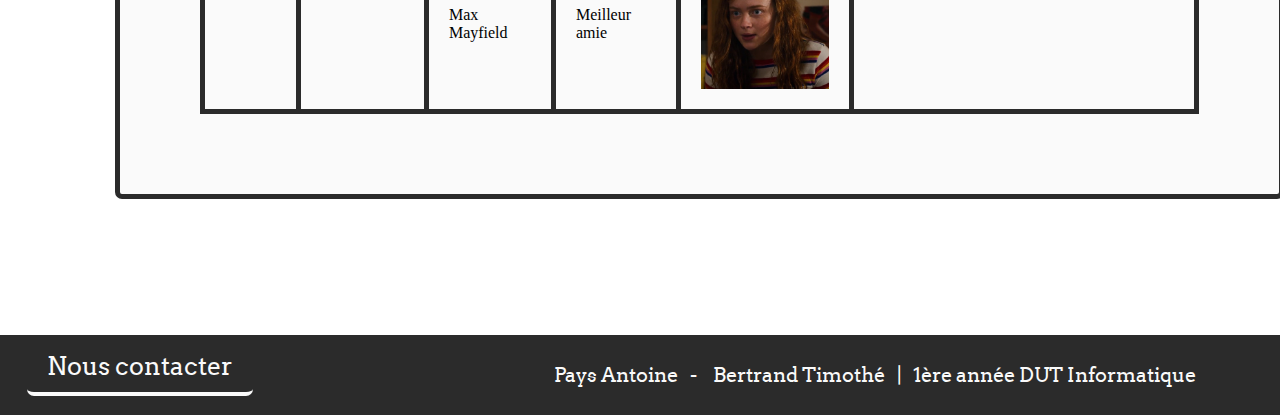
<file: site/suite/proches.html>
<head>
		<meta charset="UTF-8">
		<title>Mon histoire</title>
		<link rel="stylesheet" type="text/css" href="../../css/style.css">
		<link rel="stylesheet" type="text/css" href="../../css/style_proches.css">
		<link rel="stylesheet" type="text/css" href="../../css/style_printer.css" media="print">
	</head>
	<body>
		<header>
			<div id=menu>
				<img id="eleven" src="../../images/ressources/eleven.png">
				<div id="header-center">
					<h1><u>Dustin Henderson</u></h1>
					<nav>
						<a href="../../index.html"><u>Accueil</u></a>
						<a href="#"><u>Mes proches</u></a>
						<a href="centres-interets.html"><u>Mes centres d'interets</u></a>
						<div id=dropdown>
							<a id=dropdown-btn><u>Médias</u></a>
							<div id="dropdown-content">
								<a href="../photos.html"><u>Photos</u></a>
								<a href="../videos.html"><u>Vidéos</u></a>
							</div>
						</div>
					</nav>
				</div>
				<div id="social">
					<a href="https://www.facebook.com/"><img src="../../images/ressources/facebook.png" height="90"></a>
					<a href="https://twitter.com/Stranger_Things"><img src="../../images/ressources/twitter.png" height="90"></a>
				</div>
			</div>
		</header>
		<div id="container">
			<section>
				<h2><u>Mes proches en détail</u></h2>
				<article>
					<h3>Mon père</h3>
					<p>
						Je ne connais pas bien mon père car mes parents sont séparés depuis mon jeune âge et je vis uniquement avec ma mère. 
						<br>
						Il s’appelle Harold Henderson, ma mère m’a raconté qu’il n’était pas un bon père qu’il nous avait comme abandonné c’est pour cela que je n’ai jamais cherché à le rencontré
					</p>
					<br>
					<h3>Ma Mère</h3>
					<p>
						Ma Mère elle s’appelle  Claudia Henderson, c’est une super mère,
						<br> 
						elle toujours très bien occupé de moi contrairement à mon père elle m’a toujours protégé car je suis son unique fils.
					</p>
					<br>
					<h3>Mike Wheeler</h3>
					<p>
						Mike Wheeler fait parti de mes meilleurs amis, il a une grande sœur nommée Nancy Wheeler et une petite sœur, Holly Wheeler.
						<br> 
						Ses parents sont Ted et Karen Wheeler. Ils vivent dans une maison au fond d'une impasse.
					</p>
					<br>
					<h3>Will Byers</h3>
					<p>
						Will Byers lui aussi fait parti de mes meilleurs amis, il a un frère qui s’appelle Jonathan Byers
						<br>
						sa mère Joyce Byers, son père qui les a tous abandonné et qui est un escroc Lonnie Byers et son beau-père qui lui est mort lors de ses 14 ans Bob Newby.
					</p>
					<br>
					<h3>Lucas Sinclair</h3>
					<p>
						Lucas Sinclair est le fils de Mr. et de Mrs. Sinclair. Ils vivent à Hawkins, dans l'Indiana. 
						<br>
						Il est le meilleur ami de Mike Wheeler et de Will Byers depuis leur plus jeune âge. Au cours de leur scolarité, je les ai rejoint dans leur groupe d'amis. 
						<br>
						Nous nous retrouvons souvent tous les quatre dans le sous-sol des Wheeler pour des parties de Donjons & Dragons.
					</p>
					<br>
					<h3>Onze</h3>
					<p>
						Onze ou Jane de son vrai prénom a été kidnappée et élevée au laboratoire d'Hawkins où elle a été testée pour ses capacités psychocinétiques héréditaires. 
						<br>
						Après s'être échappée du laboratoire, elle a été retrouvée par Mike, Lucas et Moi. Par la suite elle a sauvé notre ami Will des étranges créatures grâce à ses pouvoirs.
						<br> 
						Elle deviendra par la suite la petite amie de Mike. Elle a aussi été avant la mort de celui-ci adopté par le shérif Hopper et aura donc le nom de Hopper.
					</p>
					<br>
					<h3>Max Mayfield</h3>
					<p>
						Max Mayfield déménage de Californie pour s'installer à Hawkins, dans l'Indiana, avec sa famille (sa mère divorcée, son beau père et son demi frère). 
						<br>
						Sa relation avec Billy, son demi-frère, est très tendue. Elle va souvent à la salle d'arcades où elle passe son temps à jouer aux jeux videos sous le pseudo MadMax. 
						<br>
						Moi, Will, et Lucas sommes impressionnés par ses performances de gameuse. Lucas et Moi réussissâmes finalement à aller lui parler. 
						<br>
						Au fil du temps, elle devient un membre important du groupe, malgrès mes effort devenir son petit copain, elle préférera Lucas à moi.
					</p>
					<br>
				</article>
			</section>
			<div id=spacer></div>
			<table>
				<tr>
					<td rowspan="3">Ma famille</td>
					<td rowspan="2">Mes parents</td>
					<td>Harold Henderson</td>
					<td>N'a jamais été là</td>
					<td><img src="../../images/proches/Père.jpg" alt="ca ne marche pas" width="128"></td>
					<td rowspan="3"> <img src="../../images/proches/Famille.jpg" alt="ca ne marche pas" width="300"></td>
				</tr>
				<tr>
					<td>Claudia Henderson</td>
					<td>Meilleur mère du monde</td>
					<td><img src="../../images/proches/Mère.jpg" alt="ca ne marche pas" width="128"></td>
				</tr>
				<tr>
					<td>Mes frères et soeurs</td>
					<td>None</td>
					<td>None</td>
					<td>None</td>
				</tr>
				<tr>
					<td rowspan="5">Mes amis</td>
					<td rowspan="5">Mes amis d'enfances</td>
					<td>Mike Wheeler</td>
					<td>Meilleur ami</td>
					<td><img src="../../images/proches/Mike.jpg" alt="ca ne marche pas" width="128"></td>
					<td rowspan="5"><img src="../../images/proches/Groupe.jpg" alt="ca ne marche pas" width="300"></td>
				</tr>
				<tr>
					<td>Will Byers</td>
					<td>Meilleur ami</td>
					<td><img src="../../images/proches/Will.jpg" alt="ca ne marche pas" width="128"></td>
				</tr>
				<tr>
					<td>Lucas Sinclair</td>
					<td>Meilleur ami</td>
					<td><img src="../../images/proches/Lucas.jpg" alt="ca ne marche pas" width="128"></td>
				</tr>
				<tr>
					<td>Onze</td>
					<td>Meilleur amie</td>
					<td><img src="../../images/proches/Onze.jpg" alt="ca ne marche pas" width="128"></td>
				</tr>
				<tr>
					<td>Max Mayfield</td>
					<td>Meilleur amie</td>
					<td><img src="../../images/proches/Max.jpg" alt="ca ne marche pas" width="128"></td>
				</tr>
			</table>
		</div>
		<br><br>
		<footer>
				<a href="../contact.html"><u>Nous contacter</u></a>
				<div id="credits">
					Pays Antoine   -    Bertrand Timothé   |   1ère année DUT Informatique
				</div>
		</footer>
	</body>
</html>
</file>
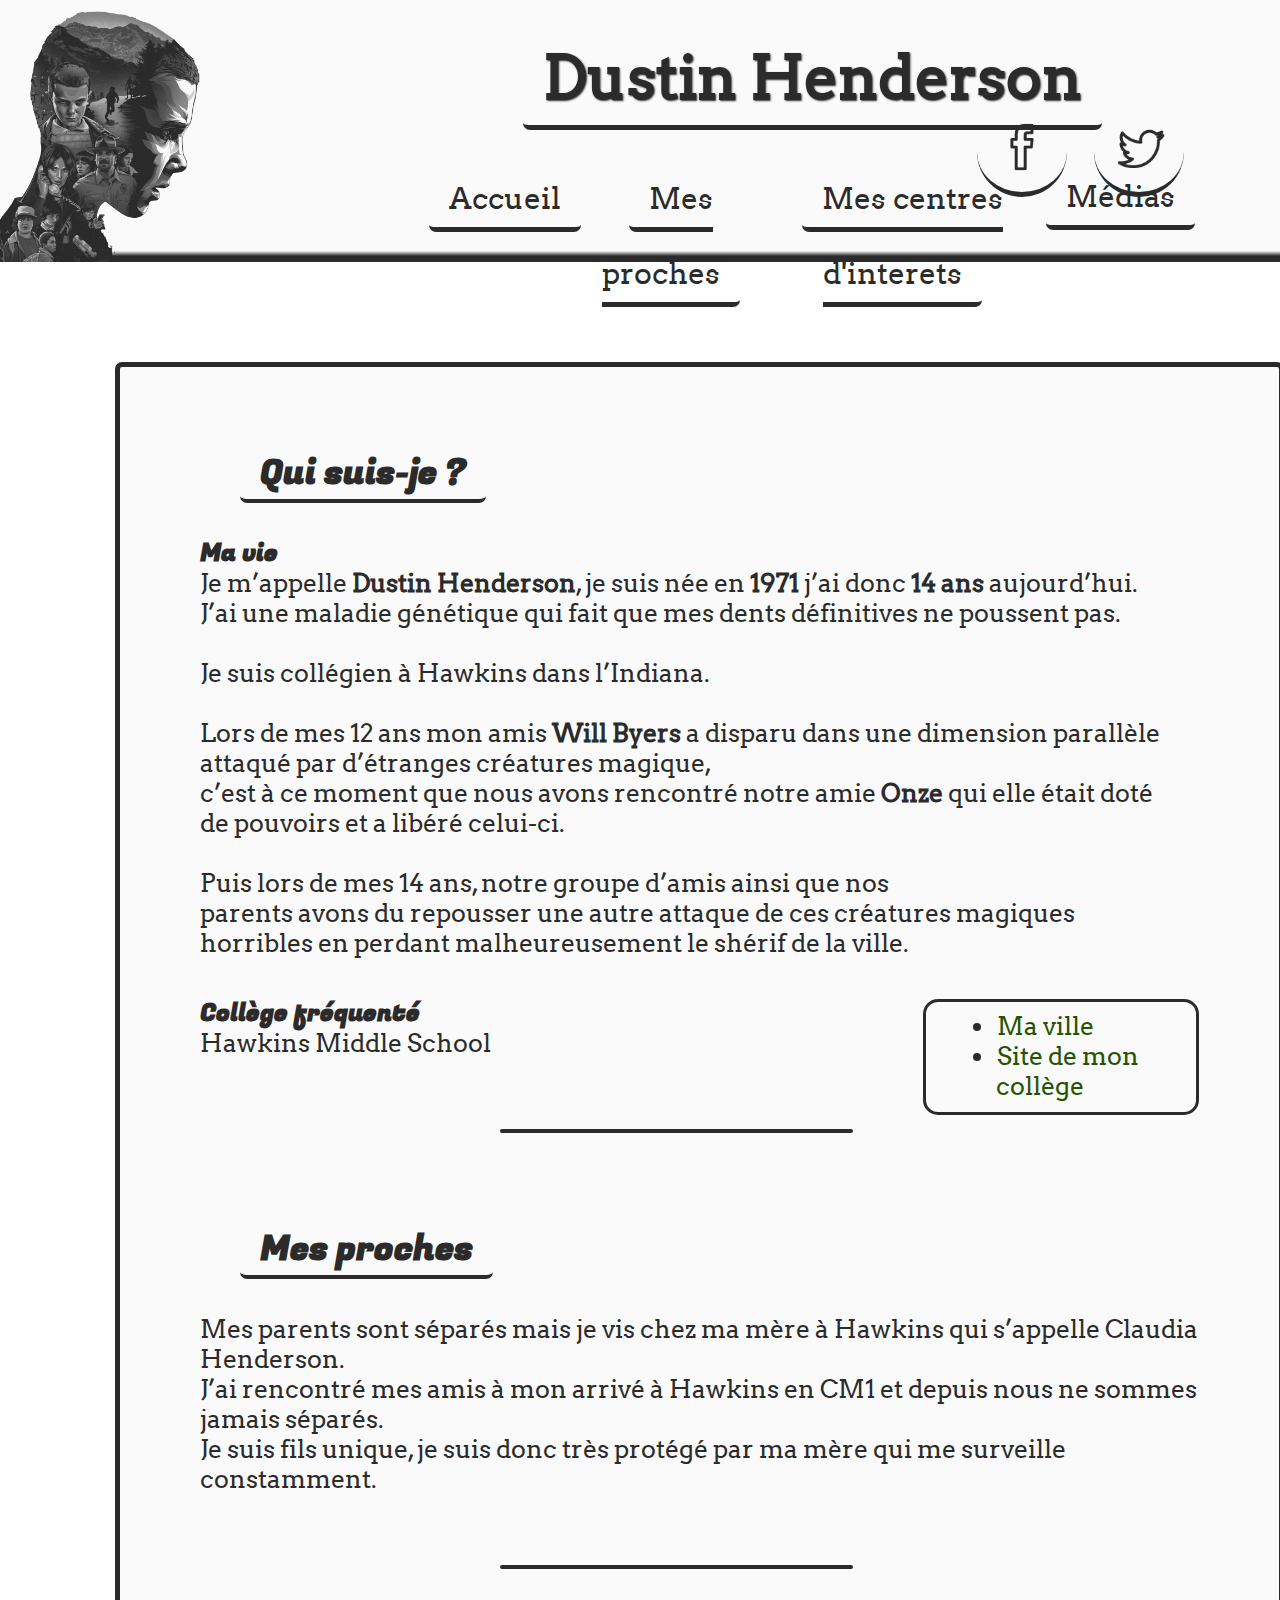
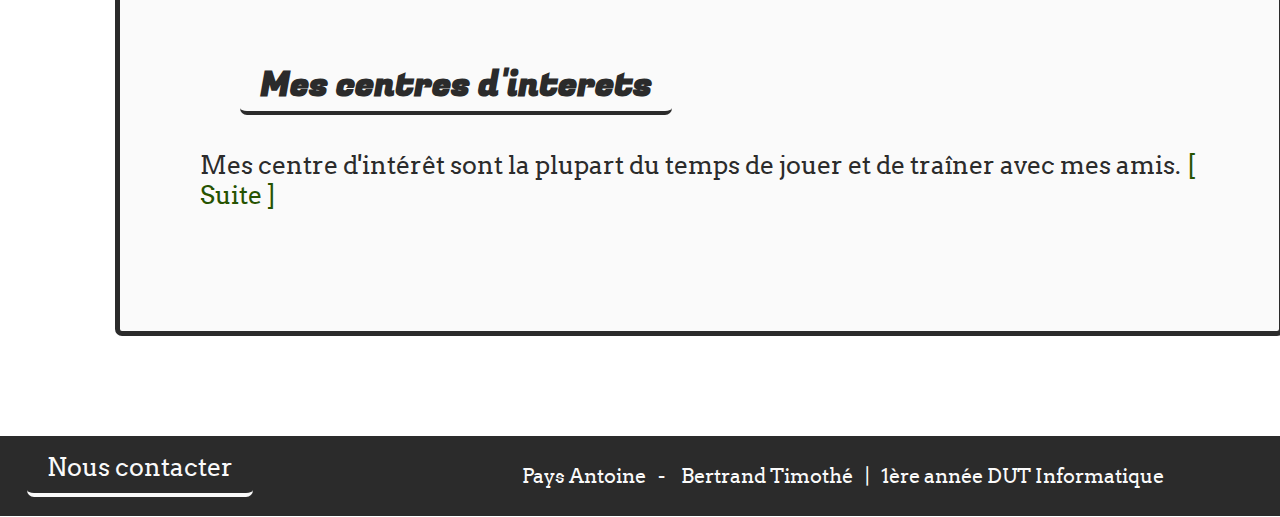
<file: site/suite/qui-suis-je.html>
<!DOCTYPE html>
<html lang="en">
	<head>
		<meta charset="UTF-8">
		<title>Mon histoire</title>
		<link rel="stylesheet" type="text/css" href="../../css/style.css">
	</head>
	<body>
		<header>
			<div id=menu>
				<img id="eleven" src="../../images/ressources/eleven.png">
				<div id="header-center">
					<h1><u>Dustin Henderson</u></h1>
					<nav>
						<a href="../../index.html"><u>Accueil</u></a>
						<a href="proches.html"><u>Mes proches</u></a>
						<a href="centres-interets.html"><u>Mes centres d'interets</u></a>
						<div id=dropdown>
							<a id=dropdown-btn><u>Médias</u></a>
							<div id="dropdown-content">
								<a href="../photos.html"><u>Photos</u></a>
								<a href="../videos.html"><u>Vidéos</u></a>
							</div>
						</div>
					</nav>
				</div>
				<div id="social">
					<a href="https://www.facebook.com/"><img src="../../images/ressources/facebook.png" height="90"></a>
					<a href="https://twitter.com/Stranger_Things"><img src="../../images/ressources/twitter.png" height="90"></a>
				</div>
			</div>
		</header>
		<div id="container">
			<section>
				<h2><u>Qui suis-je ?</u></h2>
				<article>
					<h3>Ma vie</h3>
					<p>
						Je m’appelle <strong>Dustin Henderson</strong>, je suis née en <strong>1971</strong> j’ai donc <strong>14 ans</strong> aujourd’hui.
						<br> 
						J’ai une maladie génétique qui fait que mes dents définitives ne poussent pas.
						<br>
						<br>
						Je suis collégien à Hawkins dans l’Indiana. 
						<br>
						<br>
						Lors de mes 12 ans mon amis <strong>Will Byers</strong> a disparu dans une dimension parallèle
						<br>
						attaqué par d’étranges créatures magique,
						<br> 
						c’est à ce moment que nous avons rencontré notre amie <strong>Onze</strong> qui elle était doté 
						<br>
						de pouvoirs et a libéré celui-ci.
						<br>
						<br>
						Puis lors de mes 14 ans, notre groupe d’amis ainsi que nos 
						<br>
						parents avons du repousser une autre attaque de ces créatures magiques 
						<br>
						horribles en perdant malheureusement le shérif de la ville.
					</p>
				</article>
				<article>
					<aside>
						<ul>
							<li>
								<a href="https://strangerthings.fandom.com/wiki/Hawkins">Ma ville</a>
							</li>
							<li>
								<a href="https://strangerthings.fandom.com/wiki/Hawkins_Middle_School">Site de mon collège</a>
							</li>
						</ul>
					</aside>
					<div id="college">
						<h3>Collège fréquenté</h3>
						<p>
							Hawkins Middle School
						</p>
					</div>
				</article>
			</section>
			<div id=spacer></div>
			<section>
			<h2><u>Mes proches</u></h2>
				<article>
					<p>
						Mes parents sont séparés mais je vis chez ma mère à Hawkins qui s’appelle Claudia Henderson.
						</br>
						J’ai rencontré mes amis à mon arrivé à Hawkins en CM1 et depuis nous ne sommes jamais séparés.
						</br>
						Je suis fils unique, je suis donc très protégé par ma mère qui me surveille constamment.
					</p>
				</article>
			</section>
			<div id=spacer></div>
			<section>
				<h2><u>Mes centres d'interets</u></h2>
				<article>
					<p>
						Mes centre d'intérêt sont la plupart du temps de jouer et de traîner avec mes amis.
						<a href="centres-interets.html">[ Suite ]</a>
					</p>
				</article>
			</section>
		</div>
		<footer>
			<a href="../contact.html"><u>Nous contacter</u></a>
			<div id="credits">
				Pays Antoine   -    Bertrand Timothé   |   1ère année DUT Informatique
			</div>
		</footer>
	</body>
</html>
</file>
<file: css/style.css>
@font-face {
    font-family: 'Fugaz One';
    src: url('../fonts/fugazone-regular-webfont.woff2') format('woff2'),
         url('../fonts/fugazone-regular-webfont.woff') format('woff');

    font-weight: normal;
    font-style: normal;
}

@font-face {
    font-family: 'Arvo';
    src: url('../fonts/arvo-regular-webfont.woff2') format('woff2'),
         url('../fonts/arvo-regular-webfont.woff') format('woff');

    font-weight: normal;
    font-style: normal;
}

* {
    margin: 0;
    padding: 0;
}

body { 
    display: flex; 
    flex-direction: column; 
}

a {
    outline: none;
    text-decoration: none;
    padding: 2px 1px 0;
  }

header {
    height: 256px;

    background: linear-gradient(#FAFAFA 98%, #2B2B2B);

    border-bottom: #2B2B2B solid 6px;
}

#menu {
    display: flex;
    flex-direction: row;
}


#menu #eleven {
  object-fit: cover;
  object-position: 0% 0;

  width: 300px;
  height: 262px;
}

#menu #social {
    position: fixed;

    right: 70px;
    top: 100px;

    display: flex;
    flex-direction: row;
}

#menu #social img {
    border-bottom: #2B2B2B solid 5px;
    border-radius: 50px;

    margin-right: 25px;	
}

#menu #header-center {
    margin-left: 10%;
    width: 60%;

    display: flex;
    flex-direction: column;

    justify-content: space-around;
}

#menu h1 {
    text-shadow: 1px 1px 2px #2B2B2B;
    color: #2B2B2B;

    margin: 0 auto;
    line-height: 2.5em;
    font-family: 'Arvo', serif;
    font-size: 60px;
}

#menu nav {
    height: 100px;

    display: flex;
    flex-direction: row;

    justify-content: space-around;
}


#menu nav a {
    height: 80px;

    text-align: center;
    line-height: 2.5em;

    color: #2B2B2B;

    font-family: 'Arvo', serif;
    font-size: 30px;
}

#menu u {
    padding: 0px 20px 10px 20px;

    text-decoration: none;

    border-bottom: #2B2B2B solid 5px;
    border-radius: 7px;
}

#menu #dropdown-content {
    display: none;
    position: absolute;

    background-color: #FAFAFA;

    margin-top: 12px;
    padding: 0px 50px 0px 50px; 

    z-index: 1;

    border-top: #FAFAFA solid 5px;
    border-left: #2B2B2B solid 5px;
    border-right: #2B2B2B solid 5px;
    border-bottom: #2B2B2B solid 5px;
    border-radius: 7px;
}

#menu #dropdown-content a{
    display: block;
}

#menu #dropdown:hover #dropdown-content {
    display: block;
}

#container {
    margin-left: 9%;
    margin-top: 100px;

    padding: 80px;

    width: 78%;
    
    background-color: #FAFAFA;

    border: #2B2B2B solid 5px;
    border-radius: 7px;
}

#container h2 {
    font-family: 'Fugaz One', cursive;
    font-size: 35px;

    color: #2B2B2B;

    margin-left: 40px;
}

#container h3 {
    font-family: 'Fugaz One', cursive;
    font-size: 25px;

    color: #2B2B2B;
}


#container u {
    padding: 0px 20px 0px 20px;

    text-decoration: none;

    border-bottom: #2B2B2B solid 4px;
    border-radius: 7px;
}

#container article {
    font-family: 'Arvo', serif;
    font-size: 25px;

    line-height: 30px;

    color: #2B2B2B;

    margin: 40px 0px 40px 0px;
}

#container #spacer {
    margin-left: 30%;

    margin-top: 70px;
    margin-bottom: 90px;

    width: 35%;

    border: #2B2B2B solid 2px;
    border-radius: 30px;
}

#container a:link {
    color: #265301;
}
  
#container a:visited {
    color: #437A16;
}
  
  
#container a:hover {
    background: #CDFEAA;
}

#container aside > #college {
    width: 80%;
}

#container aside {
    border: #2B2B2B solid 3px;
    border-radius: 15px;

    width: 20%;

    float: right;

    padding: 10px 0px 10px 70px;
}


footer {
    margin-top: 100px;

    height: 80px;

    background-color: #2B2B2B;

    display: flex;
    flex-direction: row;

    justify-content: left;
    align-items: center;
}

footer a {
    height: 80px;
    
    margin-left: 2%;

    text-align: center;
    line-height: 2.5em;

    color: #FAFAFA;

    font-family: 'Arvo', serif;
    font-size: 25px;
}

footer u {
    padding: 0px 20px 10px 20px;

    text-decoration: none;

    border-bottom: #FAFAFA solid 4px;
    border-radius: 7px;
}

footer #credits {
    font-family: 'Arvo', serif;

    margin-left: 11%;
    font-size: 20px;

    color: #FAFAFA;

    white-space: pre;
}


/* ANCIEN CSS

a {
    text-decoration: none;
    color: blue;
}

#content {
    margin-left: 15%;
}

#content h2 {
    margin-left: 2%;
}

#content p {
    margin-top: 1%;
    margin-bottom: 4%;
}

strong {
    color: red;
}

header {
    width: 100%;
    text-align: center;
}

header a {
    display: inline-block;
    border: black solid 1px;
    border-radius: 10px;
    width: 200px;
    height: 30px;
    line-height: 1.8em;
}

footer {
    width: 100%;
    text-align: center;
}

#lycee {
    width: 80%;
}

#lycee p{
    margin-right: 10%;
}

aside {
    border: black solid 2px;
    width: 20%;
    height: 400px;
    float: right;
}

.video-desc {
    width: 30%;
}


table {
    border-collapse: collapse;
}

td {
    border: black solid 1px;
}

.photo {
    width: 80%;
    padding: 20px;
    border: black solid 1px;
    text-align: center
}

.media:hover + div.hidden, .hidden:hover
{
    display: block;
}

.hidden {
    position: absolute;
    margin-left: 1000px; 
    z-index: 12;
    display: none;
}

#social {
    position: fixed;
    top: 100px;
    right: 50px;
}

*/
</file>
<file: css/style_responsive.css>
#menu #eleven {
  object-fit: cover;
  object-position: 0% 0;

  width: 180px;
  height: 262px;
}


#menu #header-center {
	margin-left: 0px; 
	width: 80%;

	display: flex;
	flex-direction: column;

	justify-content: space-around;
}


#menu u {
	padding: 0px 10px 5px 10px;

	text-decoration: none;

	border-bottom: #2B2B2B solid 5px;
	border-radius: 7px;
}


#menu h1 {
	text-shadow: 1px 1px 2px #2B2B2B;
	color: #2B2B2B;

	margin: 0 auto;
	line-height: 2.5em;
	font-family: 'Arvo', serif;
	font-size: 40px;
}

#menu nav a {
	height: 50px;

	text-align: center;
	line-height: 1em;

	color: #2B2B2B;

	font-family: 'Arvo', serif;
	font-size: 18px;
}

#menu #dropdown-content {
	display: none;
	position: absolute;

	background-color: #FAFAFA;

	margin-top: 12px;
	margin-left: -10px;
	padding: 0px 5px 0px 5px; 

	z-index: 1;

	border-top: #FAFAFA solid 4px;
	border-left: #2B2B2B solid 4px;
	border-right: #2B2B2B solid 4px;
	border-bottom: #2B2B2B solid 4px;
	border-radius: 7px;
}

#container {
	margin-left: 1%;
	margin-top: 100px;

	padding: 80px;

	width: 75%;
	
	background-color: #FAFAFA;

	border: #2B2B2B solid 5px;
	border-radius: 7px;
}

#container aside {
	display: none;
}

#menu #social {
    display: none;
}

footer a {
	height: 40px;
	
	margin-left: 2%;

	text-align: center;
	line-height: 2.5em;

	color: #FAFAFA;

	font-family: 'Arvo', serif;
	font-size: 18px;
}

footer u {
	padding: 0px 20px 10px 20px;

	text-decoration: none;

	border-bottom: #FAFAFA solid 4px;
	border-radius: 7px;
}

footer #credits {
	font-family: 'Arvo', serif;

	margin-left: 2%;
	font-size: 12px;

	color: #FAFAFA;

	white-space: pre;
}
</file>
<file: css/style_form.css>
#container form 
{
	margin: 0 auto;

	display: flex; 

	flex-direction: column;


	align-items: center;


	width: 400px;

	padding-bottom: 20px;
	padding-top: 20px;

	border: #2B2B2B solid 4px;
	border-radius: 15px;
}

#container form div 
{
	margin-top: 20px;
	margin-left: 20px;
}

#container input, #container select {
	font-family: 'Arvo', serif;
    font-size: 15px;

	padding: 5px;
	 
	height: 30px;

	border: #2B2B2B solid 2px;
	border-radius: 2px;
}

#container textarea {
	font-family: 'Arvo', serif;
    font-size: 15px;

	padding: 10px;

	height: 200px;
	width: 300px;

	border: #2B2B2B solid 2px;
	border-radius: 2px;
}

#container input[type=submit] {
	font-family: 'Arvo', serif;
    font-size: 25px;

	height: 40px;
	width: 200px;

	border: #2B2B2B solid 4px;
	border-radius: 5px;
}

#container label {
	font-family: 'Arvo', serif;
    font-size: 20px;
}


#container input[type=radio] {
  cursor: pointer;

  height: 10px;
  width: 10px;
}
</file>
<file: css/style_photos.css>
#container article {
    display: flex;
    flex-direction: row;

    justify-content: space-around;
}

#container img {
    width: 256px;

    border: #2B2B2B solid 4px;
    border-radius: 10px;
}

#container a:link {
    color: 2B2B2B;
}
  
#container a:visited {
    color: #2B2B2B;
}
  
#container a:hover {
    background: none;
}

#container figcaption {
    text-align: center;
}

#container #big img {
    width: 1020px;

    border: #2B2B2B solid 4px;
    border-radius: 10px;
}
</file>
<file: css/style_videos.css>
#container article {
    display: flex;
    flex-direction: row;

    justify-content: space-around;
}

#container video {
    border: #2B2B2B solid 4px;
    border-radius: 10px;
}

#container a:link {
    color: 2B2B2B;
}
  
#container a:visited {
    color: #2B2B2B;
}
  
#container a:hover {
    background: none;
}

#container figcaption {
    text-align: center;
}

#container #big img {
    width: 1020px;

    border: #2B2B2B solid 4px;
    border-radius: 10px;
}
</file>
<file: css/style_proches.css>
table {
    margin: 0 auto;
    border-collapse: collapse;
}

td {
    padding: 20px;
    border: #2B2B2B solid 5px;
}
</file>
<file: css/style_printer.css>
header, footer, img {
    display: none;
}
</file>
